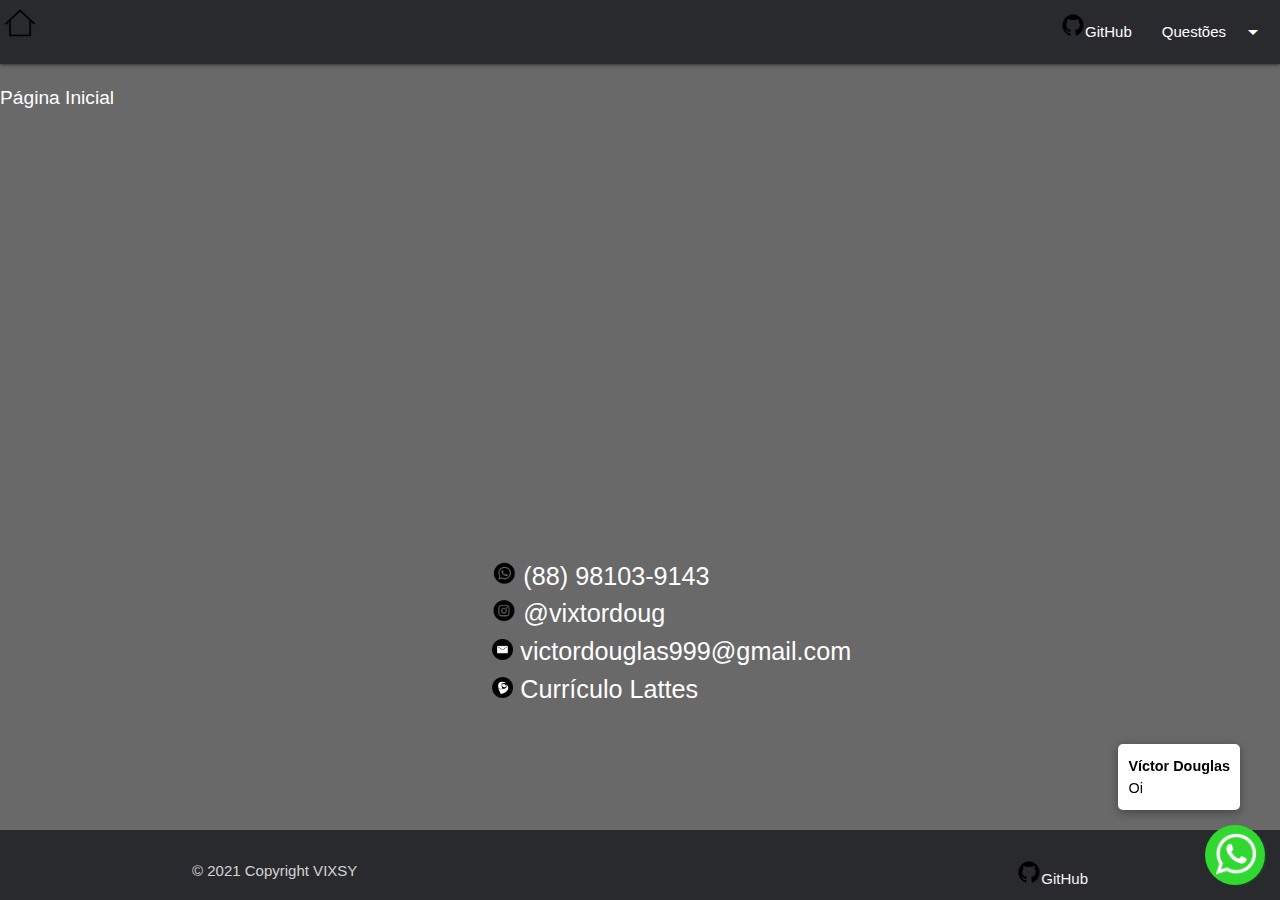
<file: index.html>
<!DOCTYPE html>
<html lang="en">

<head>

    <script>
        document.addEventListener('DOMContentLoaded', function () {
            var elems = document.querySelectorAll('.dropdown-trigger');
            var instances = M.Dropdown.init(elems, {
                coverTrigger: false,
                closeOnClick: true
            });
        });
    </script>
    <!--Import Google Icon Font-->
    <link href="https://fonts.googleapis.com/icon?family=Material+Icons" rel="stylesheet">
    <!--Import materialize.css-->
    <link type="text/css" rel="stylesheet" href="css/materialize.min.css" media="screen,projection" />

    <!--Let browser know website is optimized for mobile-->
    <meta name="viewport" content="width=device-width, initial-scale=1.0" />
    <meta charset="UTF-8">
    <meta http-equiv="X-UA-Compatible" content="IE=edge">
    <meta name="viewport" content="width=device-width, initial-scale=1.0">
    <title>vixtordoug</title>

    <ul id="dropdown1" class="dropdown-content">
        <li><a href="mediaAluno.html">Calcular Média</a></li>
        <li><a href="carnePagamento.html">Gerar Carnê</a></li>
        <li><a href="imc.html">IMC</a></li>
    </ul>
    <nav>
        <div class="nav-wrapper">
            <a href="index.html" class="brand-logo"><img src="img/iconfinder_home_6777318.png" width="40" height="40"
                    alt=""></a>
            <ul class="right hide-on-med-and-down">
                <li>
                    <a href="https://github.com/vixtordoug/WEBSITE.git"><img
                            src="img/iconfinder_icon-social-github_211904.png" width="24" height="24">GitHub</a>
                </li>
                <!-- Dropdown Trigger -->
                <li><a class="dropdown-trigger" href="#!" data-target="dropdown1">Questões<i
                            class="material-icons right">arrow_drop_down</i></a></li>
            </ul>
        </div>
    </nav>



    <!-- Dropdown Structure -->
</head>

<body>
    <h4>Página Inicial</h4>
    <main>

    </main>
    <!--JavaScript at end of body for optimized loading-->
    <script type="text/javascript" src="js/materialize.min.js"></script>


    <div class="row">
        <div class="col s12 offset-s1"><span class="flow-text">
                <ul style="align-content: center; text-align: left;">
                    <!-- Telefone e imagem clicável do WhatsApp -->
                    <br />


                    <li class="label">
                        <a style="color: white; text-decoration: none"
                            href="https://api.whatsapp.com/send?phone=5588981039143&text=oi">
                            <img src="img/iconfinder_23-whatsapp_843773.png" width="24" height="24"> (88) 98103-9143
                        </a>

                    </li>

                    <!-- Perfil instagram, com ícone clicável -->
                    <li class="label">
                        <!-- Link de perfil -->
                        <a style="color: white; text-decoration: none"
                            href="https://instagram.com/vixtordoug?igshid=1i6o2oa3otys">
                            <img src="img/iconfinder_38-instagram_1161954.png" width="24" height="24"> @vixtordoug
                        </a>
                    </li>

                    <!-- E-mail de contato -->
                    <li class="label">
                        <a style="color: white; text-decoration: none" href="mailto:victordouglas999@gmail.com"
                            target="_blank" id="tr">
                            <img src="img/iconfinder_Email_4550857.png" width="21" height="21">
                            victordouglas999@gmail.com</a>



                    </li>

                    <!-- Currículo Lattes -->
                    <li class="label">
                        <a style="color: white; text-decoration: none" href=" http://lattes.cnpq.br/3191630257244746">
                            <img src="img/Lattes-1.png" width="21" height="21"> Currículo Lattes
                        </a>
                    </li>
                </ul>
                <br />
                <br />
            </span></div>
    </div>

    <!-- API do WhatsApp, com balão flutuante -->
    <div id="whatswidget-pre-wrapper" class="">
        <div id="whatswidget-widget-wrapper" class="whatswidget-widget-wrapper" style="all:revert;">
            <div id="whatswidget-conversation" class="whatswidget-conversation"
                style="color: revert; font: revert; font-feature-settings: revert; font-kerning: revert; font-optical-sizing: revert; font-variation-settings: revert; forced-color-adjust: revert; text-orientation: revert; text-rendering: revert; -webkit-font-smoothing: revert; -webkit-locale: revert; -webkit-text-orientation: revert; -webkit-writing-mode: revert; writing-mode: revert; zoom: revert; place-content: revert; place-items: revert; place-self: revert; alignment-baseline: revert; animation: revert; appearance: revert; aspect-ratio: revert; backdrop-filter: revert; backface-visibility: revert; background: revert; background-blend-mode: revert; baseline-shift: revert; block-size: revert; border-block: revert; border: revert; border-radius: revert; border-collapse: revert; border-end-end-radius: revert; border-end-start-radius: revert; border-inline: revert; border-start-end-radius: revert; border-start-start-radius: revert; inset: revert; box-shadow: revert; box-sizing: revert; break-after: revert; break-before: revert; break-inside: revert; buffered-rendering: revert; caption-side: revert; caret-color: revert; clear: revert; clip: revert; clip-path: revert; clip-rule: revert; color-interpolation: revert; color-interpolation-filters: revert; color-rendering: revert; color-scheme: revert; columns: revert; column-fill: revert; gap: revert; column-rule: revert; column-span: revert; contain: revert; contain-intrinsic-size: revert; content: revert; content-visibility: revert; counter-increment: revert; counter-reset: revert; counter-set: revert; cursor: revert; cx: revert; cy: revert; d: revert; display: none; dominant-baseline: revert; empty-cells: revert; fill: revert; fill-opacity: revert; fill-rule: revert; filter: revert; flex: revert; flex-flow: revert; float: revert; flood-color: revert; flood-opacity: revert; grid: revert; grid-area: revert; height: revert; hyphens: revert; image-orientation: revert; image-rendering: revert; inline-size: revert; inset-block: revert; inset-inline: revert; isolation: revert; letter-spacing: revert; lighting-color: revert; line-break: revert; list-style: revert; margin-block: revert; margin: revert; margin-inline: revert; marker: revert; mask: revert; mask-type: revert; max-block-size: revert; max-height: revert; max-inline-size: revert; max-width: revert; min-block-size: revert; min-height: revert; min-inline-size: revert; min-width: revert; mix-blend-mode: revert; object-fit: revert; object-position: revert; offset: revert; opacity: 0; order: revert; origin-trial-test-property: revert; orphans: revert; outline: revert; outline-offset: revert; overflow-anchor: revert; overflow-wrap: revert; overflow: revert; overscroll-behavior-block: revert; overscroll-behavior-inline: revert; overscroll-behavior: revert; padding-block: revert; padding: revert; padding-inline: revert; page: revert; page-orientation: revert; paint-order: revert; perspective: revert; perspective-origin: revert; pointer-events: revert; position: revert; quotes: revert; r: revert; resize: revert; ruby-position: revert; rx: revert; ry: revert; scroll-behavior: revert; scroll-margin-block: revert; scroll-margin: revert; scroll-margin-inline: revert; scroll-padding-block: revert; scroll-padding: revert; scroll-padding-inline: revert; scroll-snap-align: revert; scroll-snap-stop: revert; scroll-snap-type: revert; shape-image-threshold: revert; shape-margin: revert; shape-outside: revert; shape-rendering: revert; size: revert; speak: revert; stop-color: revert; stop-opacity: revert; stroke: revert; stroke-dasharray: revert; stroke-dashoffset: revert; stroke-linecap: revert; stroke-linejoin: revert; stroke-miterlimit: revert; stroke-opacity: revert; stroke-width: revert; tab-size: revert; table-layout: revert; text-align: revert; text-align-last: revert; text-anchor: revert; text-combine-upright: revert; text-decoration: revert; text-decoration-skip-ink: revert; text-indent: revert; text-overflow: revert; text-shadow: revert; text-size-adjust: revert; text-transform: revert; text-underline-offset: revert; text-underline-position: revert; touch-action: revert; transform: revert; transform-box: revert; transform-origin: revert; transform-style: revert; transition: revert; user-select: revert; vector-effect: revert; vertical-align: revert; visibility: revert; -webkit-app-region: revert; border-spacing: revert; -webkit-border-image: revert; -webkit-box-align: revert; -webkit-box-decoration-break: revert; -webkit-box-direction: revert; -webkit-box-flex: revert; -webkit-box-ordinal-group: revert; -webkit-box-orient: revert; -webkit-box-pack: revert; -webkit-box-reflect: revert; -webkit-highlight: revert; -webkit-hyphenate-character: revert; -webkit-line-break: revert; -webkit-line-clamp: revert; -webkit-mask-box-image: revert; -webkit-mask: revert; -webkit-mask-composite: revert; -webkit-perspective-origin-x: revert; -webkit-perspective-origin-y: revert; -webkit-print-color-adjust: revert; -webkit-rtl-ordering: revert; -webkit-ruby-position: revert; -webkit-tap-highlight-color: revert; -webkit-text-combine: revert; -webkit-text-decorations-in-effect: revert; -webkit-text-emphasis: revert; -webkit-text-emphasis-position: revert; -webkit-text-fill-color: revert; -webkit-text-security: revert; -webkit-text-stroke: revert; -webkit-transform-origin-x: revert; -webkit-transform-origin-y: revert; -webkit-transform-origin-z: revert; -webkit-user-drag: revert; -webkit-user-modify: revert; white-space: revert; widows: revert; width: revert; will-change: revert; word-break: revert; word-spacing: revert; x: revert; y: revert; z-index: revert;">
                <div class="whatswidget-conversation-header" style="all:revert;">
                    <div id="whatswidget-conversation-title" class="whatswidget-conversation-title" style="all:revert;">
                        Víctor Douglas</div>
                </div>
                <div id="whatswidget-conversation-message" class="whatswidget-conversation-message "
                    style="all:revert;">Oi
                </div>
                <div class="whatswidget-conversation-cta" style="all:revert;"> <a style="all:revert;"
                        id="whatswidget-phone-desktop" target="_blank"
                        href="https://web.whatsapp.com/send?phone=5588981039143"
                        class="whatswidget-cta whatswidget-cta-desktop">Enviar Mensagem</a> <a
                        id="whatswidget-phone-mobile" target="_blank" href="https://wa.me/5588981039143"
                        class="whatswidget-cta whatswidget-cta-mobile" style="all:revert;">Enviar Mensagem</a></div>
                <a target="_blank" class="whatswidget-link" href="https://www.adamante.com.br/code/whatsapp-site/"
                    title="Feito no WhatsWidget" style="all:revert;"><img
                        src=" [data-uri]"
                        style="all:revert;"></a>
            </div>
            <div id="whatswidget-conversation-message-outer" class="whatswidget-conversation-message-outer"
                style="all:revert;"> <span id="whatswidget-text-header-outer" class="whatswidget-text-header-outer"
                    style="all:revert;">Víctor Douglas</span><br>
                <div id="whatswidget-text-message-outer" class="whatswidget-text-message-outer" style="all:revert;">
                    Oi
                </div>
            </div>
            <div class="whatswidget-button-wrapper" style="all:revert;">
                <div class="whatswidget-button" id="whatswidget-button" style="all:revert;">
                    <div style="margin:0 auto;width:38.5px;all:revert;"> <img class="whatswidget-icon"
                            style="all:revert;"
                            src=" [data-uri]">
                    </div>
                </div>
            </div>
            <script id="whatswidget-script" type="text/javascript">
                document.getElementById("whatswidget-conversation").style.display = "none";
                document.getElementById("whatswidget-conversation").style.opacity = "0";
                var button = document.getElementById("whatswidget-button");
                button.addEventListener("click", openChat);
                var conversationMessageOuter = document.getElementById("whatswidget-conversation-message-outer");
                conversationMessageOuter.addEventListener("click", openChat);
                var chatOpen = !1;

                function openChat() {
                    0 == chatOpen ? (document.getElementById("whatswidget-conversation").style.display = "block", document.getElementById("whatswidget-conversation").style.opacity = 100, chatOpen = !0, document.getElementById("whatswidget-conversation-message-outer").style.display = "none") : (document.getElementById("whatswidget-conversation").style.opacity = 0, document.getElementById("whatswidget-conversation").style.display = "none", chatOpen = !1)
                }
            </script>
        </div>
        <style id="whatswidget-style">
            .whatswidget-widget-wrapper {
                font-family: "Helvetica Neue", "Apple Color Emoji", Helvetica, Arial, sans-serif !important;
                font-size: 16px !important;
                position: fixed !important;
                bottom: 20px !important;
                right: 30px !important;
                z-index: 1001 !important
            }

            .whatswidget-conversation {
                background-color: #e4dcd4 !important;
                background-image: url('data:image/png !important;base64,iVBORw0KGgoAAAANSUhEUgAAAGUAAABlCAYAAABUfC3PAAAACXBIWXMAAA7EAAAOxAGVKw4bAAAAhHpUWHRSYXcgcHJvZmlsZSB0eXBlIGV4aWYAAAiZdY5dDoQwCITfOcUeYQqUluOYrCbewOM7tW6MD/slwPAbZD32TT6DAojX1iMjQDw9daHomBhQFGVE+skdrVApxXfmYjpFZG/wZ9DxpiJ6bM1pXDHV1YJmV5M3BOOFfA5E/X3zp34jJ5txK0wLhZMZAAABd2lUWHRYTUw6Y29tLmFkb2JlLnhtcAABAFVURi04AFhNTDpjb20uYWRvYmUueG1wAEiJ7ZaxTsMwFEX3foVl5thJKEOsuB1aUBkKCJBaxjR5Taw2TpQYYvprDHwSv4DdVi2qyojEYE+27/U99vPy4qGuk3QFCi0gF5Ljr49PjETG8exq6k/rERRismngaXP3nG5WaZTh4aAXa6bLugSVIF2uZcs0x0lWLYCZud2mGG0tasXxfPqARlUDqE/6xPeutXgL8aCH4iZbssfxzT7CrDgulKoZpV3Xke6SVE1OgyiKqB/SMPSMw2vfpUq0J9sLG7HLGEObNqJWopLIrpNF9ao4xkZH+3DQ4pguW7K9LEmrklqFBsSnP+1KLH+xW+Vot4fZg9Cwno9FCbI1V+A48IMT9eWMapPYbZnkMBOZKs4JExB5oU6U+0aAqYHahWFqK0n3pTQ/Qw9fM9g+6K+HgziIgziIgziIg/wrSC8+NHcgTUfXmdbtG8Nkm7OA2X6LAAATK0lEQVR4nO1d25bjOI4MgKSy5/+/bR/3cf+hLJLAPoCgaFu2JaeU6dptnFNTPVlpWSJIXAIBiP7nv/9L8a98lPBv38C/ci/xt2/g/5qICGoVqAoUAAEAEQIzmBlE9PIaEQBUFaUUiAhU7VIhMEIIYP73MG0VEUHOpa+lCxEhhICUIkIILxUTRQSlVtRSoAoQAQqFFoGoIsX4r2I2iIjgcrlARMGB8fU1gYigqqhVUGpBzhmqipTS02vFWivmeQYTI8YA5gBVQc4ZJWcQgJgSeMOx+/8qtvAVtQpCDJhSujJVzAIiIJeCXApCiGB+vJ6xioCIME0JIYT2Y7tg6RcJQP+33xMzrcvfIAIBm+z0mSIi8HWMMQ7raMLMSCmZ4sT8DfB4PSNUV51QjBEiipzLsgi/JKoKVYWIQETb/SiICMy8yU6fen/tf0IIDy2K36vq8jyP7rlFXw8e6Beec1l8U4CIQFTa7RCIlpNRRaClYEoJMcbfU8xycF8IbVrTqABqLUh6HR3XWiG12oOe/LBdCarQHgGi7yo3UUQMZuqLTyIopaDUCmJGbGajnyy7QA9N3RocrTxfIhnu/VbsngR4ckJcYuCAWgrmeUZskZaIopQMEUVK8VQnX6ugVgsjq0hfPOaAEPlpfC/NjpdSUUtFYIYCkGa7pdoiKRTUwnx/xiMVw+0ecylgEYSmGP8Oj8BEbHvQi++PIYTuP0qpIJa+y7g9xFlmQUQwzxdUEcQQkG6iltu/b2Wx0xk5C6pUO2kAePA3AEFUuuJTjC/D0j3ieUhgRikFKnK1brVaNEtESCm+tGAxBAbxF2opzWQJiAkpphYin5OjdN+hauF4SggPdpD/rjaPquq70xY+xtSTNWrOlm9OmCqDMEaUz8PSvWILnlriqMil9MVXBYgJMUSE8HqTR8B2Fd2EcmfY3luRZl8Dh+4PgMUnjH+ulaJgDogxIISAaUrdnrsy/DrtYcBAM812osz0HWfGPBwmIpS2ud2bERNS2JbNAwP29RNKuBVueYZicY6OHdXaTm5THFOzxe0TpRYA2h803ChVVFFLBYAOGdnvcVNyvQoajpIOTd1ax/asW+RHAclx15sjrhBRxGYhO3ZUS0MYYo+4/KEMp1OgnQyHhkYppZpth0VzVQImLAtGbN/vDvlo+a6iY875UKfncm9+WkjY/81sre/irqxqpiWmiBBGn2C7X8TOFXNb4JXnr9UUm2JEBZliqnTTxi1i0w/FyONZCjEsqF4ngApwsDDXAowl5HVFgVo+wWSfVYuoPCiw0HbxJ6vfD/TfQwMFPcPzfEc0fwupGD/73ZNxex+H7xUvAzg845A1tR0KXPuv8e8QGCIW75dc7BT00DZ2HzD+WZMYAkQEfy4XQLXjUQtA6KdPnsIdj8RyjtpN5xJ6718rQ5dnix7btU5RSs4ZCsPPQlxC1Fdi4W28UpT/2ZPwhWA+pFbp/3/8fg8cXmFQa8/mfk9UwEQtpLdTHeM+DM6ulaGwnJDazw5VyujEU0qYprR7F4Zwb5ZG3zTKo9PivuORZTYlB6jaImzNxXzD1ZbLETOoVguBRa984BaptSKXgilNSMlUcbnMxyulVjGfcQCUMTr/6rhS04v5ptB9095v4sCQDn1sv59S6lXNRGPCPF8scHjDR1G7Fy+IHW6+HGf6LrbkgUJukIUleeiL76cml4yczWfEHRVSajXzWmpHoHfcXQ8W7G/0YGKvTohtQ+WcIc3UllJOyFP6jb2nlK6QXCBiKLVHbI5Ya0OT/QRZToLNpeuOmWFBpbdsom72xMq7QbmfZmLaDaYHZqQYkRvEZQo+I3kkQGUJQffKGLmlVidZXegGpFYR5HlGyQUqimlKmxUDGNSzRykxRtvZ8wwJEbUaavAOl8ErkhaiG0KejjZfFtUwsr5nX23Xm0n5mr5eRjNuhmiamgMuqHVbzcTvte/0jZ9JyaJDD4ktMHm/+mmKDlBloBXxDlUKM4ODQmfd5UCBJb/x3OZWIZ6IjmVg910hhJ7t51L6jt5yv9LAya15hi+iCENVdofrj655VYp/[base64]/Jln8WR4lpsqZm6FpNrwq8Em9xrNaxlt+TtK6cU3YCB3fL9Gc55SquwyC21pVv/ltjykjvuvie4LxokAJu6BwtYSsWf3peSOXluIe0/G2yurShm5V3bjtDnku0rM6r7d5zmDi9fhnUbrztihF6xEPk8V9ux+RaD8nLk4SikFl3nupWyFJb3IltnH+L5iHiol59wKSkZs2BP2mRkiCLZFNeORv03mmBlhYGsaRmTQy+1GWcwdbaZFEZkfu90Qz8RNM4Be1xGxzSCiqFIRNyp3TVYdvcPTzhapYgWrrTdtu4/6rt7yOc873Cz4Z5gZU0pWW4c2rMqSuBGF9u4BwMzR3g2EHdiVVAvNY0O0uRXtrOwA6DejuYc+ZYHL33OCxAxuJnDrKUsxImdrGXAY3E2nK6xd3QDKm+SyNDI6h31BpZ0+YKs3IrLfVNGrT4hqD1i+I6tKuc2IA+/nfzERZMdJscWPPVGc53zlNB9FNYYWL70fcYo9JN8qZi6xmZ7bGZE1I88zKoeOSDDTOY6e2ZpeHGy7JbZtEV/EWuvmaIiZzH9ooxCZVRmoQHZCXMkejHSFhIi4E4NyHlgYytWv79MSXGkkD4eUFIoQToq+Op7DDCjuTMXWGydiiJRd0VBsDMe5Ib+llMYsdJIdNWhEG2ulgsn8zgjPbBH3Q1KlF622SggBX19fKNWIHSDCV5gO4Sk/9Ck9kXvz+u7szTnv80nMjGmawMESRFGBFK88GhRjXQXUggDrQNtTa3f6qqoipvdI38yMRNRP7jsV0DU5lfnkkY02mtGenegPLC0R9VYCL5laKLtQlNZkjf7q/DEvbgUO3+rrPCKDv5XT6WgeNYnqbqDNI68tNnoMJrRFQeqNRypX/+2csKkFEp/WaHv6SeHG3VWRU/omR/ShE/+GiI/YilnEjBQWpr7f39G7/Ag5XSnWs/FeJXKUkfp6a4K64zMkHiF4FY+aUq75Y58sqvpT5qtsBiddeW6C4H6gK8R5xctpMH7wcgrOaqM7W6SVw8939L0O7rXwdVL2NRncsCUdzJJTOv1PbAnt7c7/2xTh4vDSPB9MxlsTIiDEgFoq/lwuHS8CMDSfujNui0+t9aEt/lKnuK9Z/KYSPLQ+YnxKzhm5FMQYfkIphBStz8+agYwA4Zn5YqZwZfe50UK38pDfkR4MvKHYI8enjF0KMfyAUoCFYF0777a1RQz9Itwy+Z/a+R6ledi9R3wRjxyf4ozLWg8meD//Ulo91r9hhqwreUYp1YbbTNMuxYxjP44Yn7Jcx9pAfrSX6RMiIkehnbL0DrzicM+R41PGiPFDG8xeyzudVEtDU4aKVVQXoHPHdy/fvP4L38ALY4x/r1IsxG7U0fjaH6kqSq1Gi+0Th7ZBOLfCRCg4b3zKX6wUZ+YLKBucY+H2/[base64]/012Vylf3sOc6W4iOq+ZrzHb34Exj24JjQgabhEbwK6szFr8rfj0FUEsFEyFMAYGuH895v2/HrAfIFqLjnVL8Q5d57vWQEKwf/lnHr8Jmosx5Rh3IDD5fJefcbua9hO2VhBDwRYQLZsu2c8Y0TVe/00eAQFo/5c/PnnSiY0oRCuqY17j575TipkdbxiqqkDyjlIUFeHvcnObjxayUkrFSBjzL297OFCJCDAE5l17Xv/1Op5jO84xpmjZ1fB0tr4iOd45+UYhNqvPopndTqSKp9pCvwxatgSfFtMo8N9R3/5SHvcJsTJeRu9g5xrBBOzGaKc3FwuSfnNa6heh4t00sfCTEFDqPammjzp0nBaAjv/NlBgiYUnriyKmPy3iHRLFVrPkIg2PX3tpNWJDpmGKHW76+vt+3uFW2EB3vzZdazB/4OsxzhJfbMBv3Od4xM02T1U0ePJihDk0VJzZNuX32KXhzzpDWNkFE0Fyag/X5LNa+103uyTX8LUTHVUc/subHi40Fq8s8tz5Ea3fbVNTZ2mL1pkiDU6wVG9aUqrL0Q4IgLH34Zy9TazUWZ0o/MkL+FdHx3ssN5JA18UlDc26Zc+BDc493xfojWw8km0+ppSJN6Y6SuuRRBUpGGPTZxp8wQv6t0MPqCYbOprh3UtH70yieiS+0BR8VBMY0pVUUwW14jHGYi2wn7BNkt1KW5ktFCnFfG5kuielaE1K3t+/WzIfClc8efmRSe04QQ29f+BRe2L1Smt1/FLr6NFSLGvaFkgrt8+mNQnSjlMZm3DtWY6El1X4C9uBsa1Sl35Q7pRAaU/7BaAznb1kSuf1BeudTq/6N0A3B/KxW7TnSP/987VMM0IZOR6tlfNAi75V7pTAB8qQjuo3NmDgtIe4G6bUOYpthf1WMsuOpqhYxiTz8/jUhspaIOMyZ/GR5RW26U0pgRtXaEdbbi0nPjNeZjg9vpBHWUkp9J6/dVBWB5v3BgJmgXR/5FdlCbbp6DGr8KzwYjeEDa/bOiF9uBC9fFtaBuQ/f7e+IU5v+/Ln0PG9N7vZWaCdgrYG0sxl3LlhpmFncEj57gLHrGz5fRmpTldoZoWtypxRrHzAIoLMZm+yd5qCKzoqk1vv+ygGb4hVHvhzgSBmJ6Hs+s4fatKqUwDZBuw7vK/Rb2GPpVWVAYl8PVO5vdmgwzyeKESVspOKW6UfvUJsetmwvdYnacSP0dzJsuPlG7a+lIA1zd5/efBvQeXRl8kj5CWrTQ6WEEHvNgdoojj6O/EUDkKrasM1+A69N0agU/oXC01b5CWrTwz56Nze1VpSceynYmoDW2+X85mzkko10jfF1Zt1HlUubH/nLrwh8Jj9BbXr4r0RtsihTf6eUAn1y3W10NhbC5mxFr9QG3bykkzYn6Pb2t7LxrU7cqU0xxY6ATG2M/IhyxNh+r5WgdeM8/KfDDRYGeUbOdgx9IEwptdcpxqqkansTRCOlvVLIPM+dof5bNXPAp7kakjAClGtyNrXp6Qr4aQEBZVh08/QVpdjggVKWofw2ASI+PSF+qkqtKE3ZaXqtxLXrOGj6rrmz10QZdO+lwFIVUaQ/xyM5i9r0clv6vC0CIZfcXwDGiA1+lx4aRjT4hKl39o7ii+hvnfYy7SuY/VZUtTeqemvbO0N9AHsnpJvm0HZxlTZFHEAI09PPn0Ft2mQrun8hYFbY1J/A/dj6q/RqrfhzMXT5tqFmrKP41B9/u8JemN59kDTmpYi9J3La2ZEFtCl3VfCf//wzNMgG/PlzsRetPddJX58jqU2bDbjTiYxUwcu4vhA7QlvqQnZ2XGfJbKgPuYkprCpui3jsT0RI0zQMT5A2b2v79TpCQUvPIYA+37iz6Ddc70hq02aluMmw92qFvgALedocZG0EPq+duBChdfsuRax3RUXAYRl0owBKXt4FuVXHnZYLtAKZ3agDr0TbpxIdSW3aFeqISI/FFzhk8QPvNuHsFaM26QIBtfI00/5OAaf7lBYBElF7PyTtenPQkdSmzUrxNmvwEkMQ/XwZ1UP1ec4o5dLeGFTBIfSR63skhICvaTL0tr2s03hsafMGO5ratEkpyxACvRrcfEQvxl7xHCElbaaBwJE3wzmPrgcspQkDZcMmUPQMatPuTI2w2OHfEm9Aiuovd/7e5rjl9+6RM6hN+5XSaZa/i039xildkzOoTXHvGEEMi3E2g/7T5SxqE/[base64]/i0+xTqdDSK6/LlAxd5zzB90/6qK6DyvLTvEWuwKSmkz4tvrvz9hd20VbyF3vxFC+Cjin5UBWn/8M3GsRtHajBuUICrg8LvMk2WCg/Zi17PE8tPaHkZx6xOf9Sr25KhaxayPsQVdzQX+LXF4fJ5zhzpSirvfDvEJcplnKyeHgP8FbJ3FbCth4+oAAAAASUVORK5CYII=') !important;
                background-repeat: repeat !important;
                box-shadow: rgba(0, 0, 0, 0.16) 0px 5px 40px !important;
                width: 250px !important;
                height: 300px !important;
                border-radius: 10px !important;
                transition-duration: 0.5s !important;
                margin-bottom: 80px !important
            }

            .whatswidget-conversation-header {
                background-color: white !important;
                padding: 10px !important;
                padding-left: 25px !important;
                box-shadow: 0px 1px #00000029 !important;
                font-weight: 600 !important;
                border-top-left-radius: 10px !important;
                border-top-right-radius: 10px !important
            }

            .whatswidget-conversation-message {
                line-height: 1.2em !important;
                background-color: white !important;
                padding: 10px !important;
                margin: 10px !important;
                margin-left: 15px !important;
                border-radius: 5px !important
            }

            .whatswidget-conversation-message-outer {
                background-color: #FFF !important;
                padding: 10px !important;
                margin: 10px !important;
                margin-left: 0px !important;
                border-radius: 5px !important;
                box-shadow: rgba(0, 0, 0, 0.342) 0px 2.5px 10px !important;
                cursor: pointer !important;
                animation: nudge 2s linear infinite !important;
                margin-bottom: 70px !important
            }

            .whatswidget-text-header-outer {
                font-weight: bold !important;
                font-size: 90% !important
            }

            .whatswidget-text-message-outer {
                font-size: 90% !important
            }

            .whatswidget-conversation-cta {
                border-radius: 25px !important;
                width: 175px !important;
                font-size: 110% !important;
                padding: 10px !important;
                margin: 0 auto !important;
                text-align: center !important;
                background-color: #23b123 !important;
                color: white !important;
                font-weight: bold !important;
                box-shadow: rgba(0, 0, 0, 0.16) 0px 2.5px 10px !important;
                transition: 1s !important;
                position: absolute !important;
                top: 62% !important;
                left: 10% !important
            }

            .whatswidget-conversation-cta:hover {
                transform: scale(1.1) !important;
                filter: brightness(1.3) !important
            }

            .whatswidget-cta {
                text-decoration: none !important;
                color: white !important
            }

            .whatswidget-cta-desktop {
                display: none !important
            }

            .whatswidget-cta-mobile {
                display: inherit !important
            }

            @media (min-width: 48em) {
                .whatswidget-cta-desktop {
                    display: inherit !important
                }

                .whatswidget-cta-mobile {
                    display: none !important
                }
            }

            .whatswidget-button-wrapper {
                position: fixed !important;
                bottom: 15px !important;
                right: 15px !important
            }

            .whatswidget-button {
                position: relative !important;
                right: 0px !important;
                background-color: #31d831 !important;
                border-radius: 100% !important;
                width: 60px !important;
                height: 60px !important;
                box-shadow: 2px 1px #0d630d63 !important;
                transition: 1s !important
            }

            .whatswidget-icon {
                width: 42px !important;
                height: 42px !important;
                position: absolute !important;
                bottom: 10px !important;
                left: 10px !important;
            }

            .whatswidget-button:hover {
                filter: brightness(115%) !important;
                transform: rotate(15deg) scale(1.15) !important;
                cursor: pointer !important
            }

            @keyframes nudge {

                20%,
                100% {
                    transform: translate(0, 0)
                }

                0% {
                    transform: translate(0, 5px);
                    transform: rotate(2deg)
                }

                10% {
                    transform: translate(0, -5px);
                    transform: rotate(-2deg)
                }
            }

            .whatswidget-link {
                position: absolute !important;
                bottom: 90px !important;
                right: 5px !important;
                opacity: 0.5 !important
            }
        </style>
    </div>


</body>
<!-- Rodapé -->

<footer class="page-footer">

    <div class="footer-copyright">
        <div class="container">
            © 2021 Copyright VIXSY
            <a class="grey-text text-lighten-4 right" href="https://github.com/vixtordoug/WEBSITE.git"><img
                    src="img/iconfinder_icon-social-github_211904.png" width="24" height="24">GitHub</a>
        </div>
    </div>
</footer>

</html>
</file>
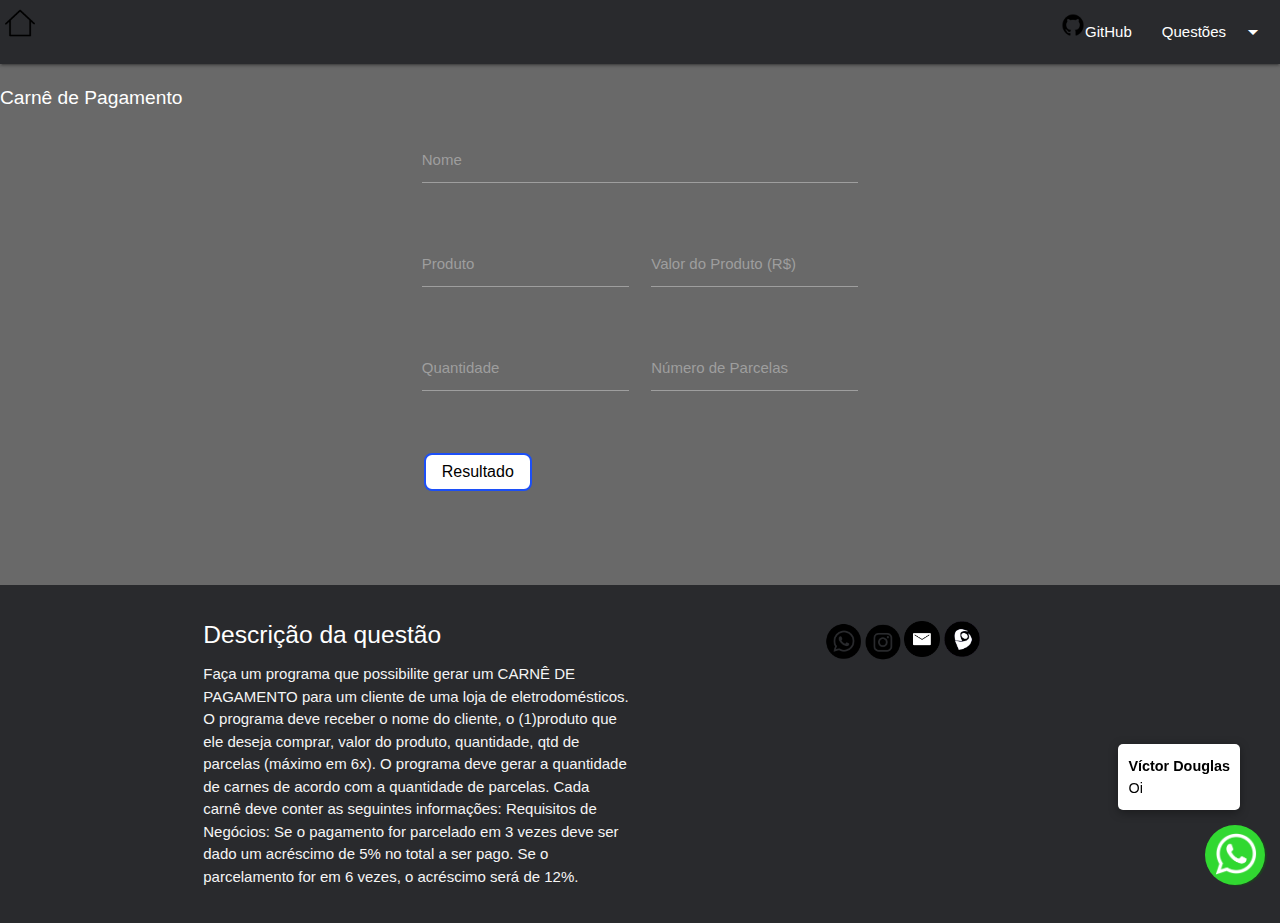
<file: carnePagamento.html>
<!DOCTYPE html>
<html lang="en">

<head>
    <!-- Importe do arquivo carnePagamento.js -->
    <script type="text/javascript" src="js/carnePagamento.js"></script>
    <!-- Script para chamar o dropdown -->
    <script>
        document.addEventListener('DOMContentLoaded', function () {
            var elems = document.querySelectorAll('.dropdown-trigger');
            var instances = M.Dropdown.init(elems, {
                coverTrigger: false,
                closeOnClick: true
            });
        });
    </script>

    <!--Import Google Icon Font-->
    <link href="https://fonts.googleapis.com/icon?family=Material+Icons" rel="stylesheet">
    <!--Import materialize.css-->
    <link type="text/css" rel="stylesheet" href="css/materialize.min.css" media="screen,projection" />

    <!--Let browser know website is optimized for mobile-->
    <meta name="viewport" content="width=device-width, initial-scale=1.0" />
    <meta charset="UTF-8">
    <meta http-equiv="X-UA-Compatible" content="IE=edge">
    <meta name="viewport" content="width=device-width, initial-scale=1.0">
    <title>vixtordoug</title>

    <!-- Dropdown Structure -->
    <!-- Dropdown Questões -->
    <ul id="dropdown1" class="dropdown-content">
        <li><a href="mediaAluno.html">Calcular Média</a></li>
        <li><a href="carnePagamento.html">Gerar Carnê</a></li>
        <li><a href="imc.html">IMC</a></li>
    </ul>
    <nav>
        <div class="nav-wrapper">
            <a href="index.html" class="brand-logo"><img src="img/iconfinder_home_6777318.png" width="40" height="40"
                    alt=""></a>
            <ul class="right hide-on-med-and-down">
                <li>
                    <a href="https://github.com/vixtordoug/WEBSITE.git"><img
                            src="img/iconfinder_icon-social-github_211904.png" width="24" height="24">GitHub</a>
                </li>
                <!-- Dropdown Trigger -->
                <li><a class="dropdown-trigger" href="#!" data-target="dropdown1">Questões<i
                            class="material-icons right">arrow_drop_down</i></a></li>
            </ul>
        </div>
    </nav>




</head>

<body>
    <h4>Carnê de Pagamento</h4>

    <!-- Formulário -->
    <div class="row">
        <form id="form_carne" class="col s12">
            <!-- Campo nome -->
            <div class="row">
                <div class="input-field col s12">
                    <input id="nome" type="text" class="validate" required>
                    <label for="nome">Nome</label>
                </div>
            </div>

            <!-- Campo Produto -->
            <div class="row">
                <div class="input-field col s6">
                    <input id="produto" type="text" class="validate" required>
                    <label for="produto">Produto</label>
                </div>

                <!-- Campo Altura -->
                <div class="input-field col s6">
                    <input id="valorProduto" type="text" class="validate" required>
                    <label for="valorProduto">Valor do Produto (R$)</label>
                </div>
            </div>

            <!-- Campo Quantidade -->
            <div class="row">
                <div class="input-field col s6">
                    <input id="quantidade" type="text" class="validate" required>
                    <label for="quantidade">Quantidade</label>
                </div>

                <!-- Campo Quantidade de Parcelas -->
                <div class="input-field col s6">
                    <input id="parcelas" type="number" min="1" max="6" class="validate" required>
                    <label for="parcelas">Número de Parcelas</label>
                </div>
            </div>

            <!-- Botão -->
            <div class="row">
                <div class="input-field col s12">
                    <input class="button button1" type="button" onclick="gerarCarne();" name="name" value="Resultado">
                </div>
            </div>
        </form>
    </div>

    <!-- Resultado -->
    <div class="row">
        <div class="col s12">
            <p id="resultadoCarne" style="color: white;">
            </p>
        </div>
    </div>

    <main>
    </main>

    <!--JavaScript at end of body for optimized loading-->
    <script type="text/javascript" src="js/materialize.min.js"></script>


    <!-- API do WhatsApp, com balão flutuante -->
    <div id="whatswidget-pre-wrapper" class="">
        <div id="whatswidget-widget-wrapper" class="whatswidget-widget-wrapper" style="all:revert;">
            <div id="whatswidget-conversation" class="whatswidget-conversation"
                style="color: revert; font: revert; font-feature-settings: revert; font-kerning: revert; font-optical-sizing: revert; font-variation-settings: revert; forced-color-adjust: revert; text-orientation: revert; text-rendering: revert; -webkit-font-smoothing: revert; -webkit-locale: revert; -webkit-text-orientation: revert; -webkit-writing-mode: revert; writing-mode: revert; zoom: revert; place-content: revert; place-items: revert; place-self: revert; alignment-baseline: revert; animation: revert; appearance: revert; aspect-ratio: revert; backdrop-filter: revert; backface-visibility: revert; background: revert; background-blend-mode: revert; baseline-shift: revert; block-size: revert; border-block: revert; border: revert; border-radius: revert; border-collapse: revert; border-end-end-radius: revert; border-end-start-radius: revert; border-inline: revert; border-start-end-radius: revert; border-start-start-radius: revert; inset: revert; box-shadow: revert; box-sizing: revert; break-after: revert; break-before: revert; break-inside: revert; buffered-rendering: revert; caption-side: revert; caret-color: revert; clear: revert; clip: revert; clip-path: revert; clip-rule: revert; color-interpolation: revert; color-interpolation-filters: revert; color-rendering: revert; color-scheme: revert; columns: revert; column-fill: revert; gap: revert; column-rule: revert; column-span: revert; contain: revert; contain-intrinsic-size: revert; content: revert; content-visibility: revert; counter-increment: revert; counter-reset: revert; counter-set: revert; cursor: revert; cx: revert; cy: revert; d: revert; display: none; dominant-baseline: revert; empty-cells: revert; fill: revert; fill-opacity: revert; fill-rule: revert; filter: revert; flex: revert; flex-flow: revert; float: revert; flood-color: revert; flood-opacity: revert; grid: revert; grid-area: revert; height: revert; hyphens: revert; image-orientation: revert; image-rendering: revert; inline-size: revert; inset-block: revert; inset-inline: revert; isolation: revert; letter-spacing: revert; lighting-color: revert; line-break: revert; list-style: revert; margin-block: revert; margin: revert; margin-inline: revert; marker: revert; mask: revert; mask-type: revert; max-block-size: revert; max-height: revert; max-inline-size: revert; max-width: revert; min-block-size: revert; min-height: revert; min-inline-size: revert; min-width: revert; mix-blend-mode: revert; object-fit: revert; object-position: revert; offset: revert; opacity: 0; order: revert; origin-trial-test-property: revert; orphans: revert; outline: revert; outline-offset: revert; overflow-anchor: revert; overflow-wrap: revert; overflow: revert; overscroll-behavior-block: revert; overscroll-behavior-inline: revert; overscroll-behavior: revert; padding-block: revert; padding: revert; padding-inline: revert; page: revert; page-orientation: revert; paint-order: revert; perspective: revert; perspective-origin: revert; pointer-events: revert; position: revert; quotes: revert; r: revert; resize: revert; ruby-position: revert; rx: revert; ry: revert; scroll-behavior: revert; scroll-margin-block: revert; scroll-margin: revert; scroll-margin-inline: revert; scroll-padding-block: revert; scroll-padding: revert; scroll-padding-inline: revert; scroll-snap-align: revert; scroll-snap-stop: revert; scroll-snap-type: revert; shape-image-threshold: revert; shape-margin: revert; shape-outside: revert; shape-rendering: revert; size: revert; speak: revert; stop-color: revert; stop-opacity: revert; stroke: revert; stroke-dasharray: revert; stroke-dashoffset: revert; stroke-linecap: revert; stroke-linejoin: revert; stroke-miterlimit: revert; stroke-opacity: revert; stroke-width: revert; tab-size: revert; table-layout: revert; text-align: revert; text-align-last: revert; text-anchor: revert; text-combine-upright: revert; text-decoration: revert; text-decoration-skip-ink: revert; text-indent: revert; text-overflow: revert; text-shadow: revert; text-size-adjust: revert; text-transform: revert; text-underline-offset: revert; text-underline-position: revert; touch-action: revert; transform: revert; transform-box: revert; transform-origin: revert; transform-style: revert; transition: revert; user-select: revert; vector-effect: revert; vertical-align: revert; visibility: revert; -webkit-app-region: revert; border-spacing: revert; -webkit-border-image: revert; -webkit-box-align: revert; -webkit-box-decoration-break: revert; -webkit-box-direction: revert; -webkit-box-flex: revert; -webkit-box-ordinal-group: revert; -webkit-box-orient: revert; -webkit-box-pack: revert; -webkit-box-reflect: revert; -webkit-highlight: revert; -webkit-hyphenate-character: revert; -webkit-line-break: revert; -webkit-line-clamp: revert; -webkit-mask-box-image: revert; -webkit-mask: revert; -webkit-mask-composite: revert; -webkit-perspective-origin-x: revert; -webkit-perspective-origin-y: revert; -webkit-print-color-adjust: revert; -webkit-rtl-ordering: revert; -webkit-ruby-position: revert; -webkit-tap-highlight-color: revert; -webkit-text-combine: revert; -webkit-text-decorations-in-effect: revert; -webkit-text-emphasis: revert; -webkit-text-emphasis-position: revert; -webkit-text-fill-color: revert; -webkit-text-security: revert; -webkit-text-stroke: revert; -webkit-transform-origin-x: revert; -webkit-transform-origin-y: revert; -webkit-transform-origin-z: revert; -webkit-user-drag: revert; -webkit-user-modify: revert; white-space: revert; widows: revert; width: revert; will-change: revert; word-break: revert; word-spacing: revert; x: revert; y: revert; z-index: revert;">
                <div class="whatswidget-conversation-header" style="all:revert;">
                    <div id="whatswidget-conversation-title" class="whatswidget-conversation-title" style="all:revert;">
                        Víctor Douglas</div>
                </div>
                <div id="whatswidget-conversation-message" class="whatswidget-conversation-message "
                    style="all:revert;">Oi
                </div>
                <div class="whatswidget-conversation-cta" style="all:revert;"> <a style="all:revert;"
                        id="whatswidget-phone-desktop" target="_blank"
                        href="https://web.whatsapp.com/send?phone=5588981039143"
                        class="whatswidget-cta whatswidget-cta-desktop">Enviar Mensagem</a> <a
                        id="whatswidget-phone-mobile" target="_blank" href="https://wa.me/5588981039143"
                        class="whatswidget-cta whatswidget-cta-mobile" style="all:revert;">Enviar Mensagem</a>
                </div>
                <a target="_blank" class="whatswidget-link" href="https://www.adamante.com.br/code/whatsapp-site/"
                    title="Feito no WhatsWidget" style="all:revert;"><img
                        src=" [data-uri]"
                        style="all:revert;"></a>
            </div>
            <div id="whatswidget-conversation-message-outer" class="whatswidget-conversation-message-outer"
                style="all:revert;"> <span id="whatswidget-text-header-outer" class="whatswidget-text-header-outer"
                    style="all:revert;">Víctor Douglas</span><br>
                <div id="whatswidget-text-message-outer" class="whatswidget-text-message-outer" style="all:revert;">
                    Oi
                </div>
            </div>
            <div class="whatswidget-button-wrapper" style="all:revert;">
                <div class="whatswidget-button" id="whatswidget-button" style="all:revert;">
                    <div style="margin:0 auto;width:38.5px;all:revert;"> <img class="whatswidget-icon"
                            style="all:revert;"
                            src=" [data-uri]">
                    </div>
                </div>
            </div>
            <script id="whatswidget-script" type="text/javascript">
                document.getElementById("whatswidget-conversation").style.display = "none";
                document.getElementById("whatswidget-conversation").style.opacity = "0";
                var button = document.getElementById("whatswidget-button");
                button.addEventListener("click", openChat);
                var conversationMessageOuter = document.getElementById("whatswidget-conversation-message-outer");
                conversationMessageOuter.addEventListener("click", openChat);
                var chatOpen = !1;

                function openChat() {
                    0 == chatOpen ? (document.getElementById("whatswidget-conversation").style.display = "block", document.getElementById("whatswidget-conversation").style.opacity = 100, chatOpen = !0, document.getElementById("whatswidget-conversation-message-outer").style.display = "none") : (document.getElementById("whatswidget-conversation").style.opacity = 0, document.getElementById("whatswidget-conversation").style.display = "none", chatOpen = !1)
                }
            </script>
        </div>
        <style id="whatswidget-style">
            .whatswidget-widget-wrapper {
                font-family: "Helvetica Neue", "Apple Color Emoji", Helvetica, Arial, sans-serif !important;
                font-size: 16px !important;
                position: fixed !important;
                bottom: 20px !important;
                right: 30px !important;
                z-index: 1001 !important
            }

            .whatswidget-conversation {
                background-color: #e4dcd4 !important;
                background-image: url('data:image/png !important;base64,iVBORw0KGgoAAAANSUhEUgAAAGUAAABlCAYAAABUfC3PAAAACXBIWXMAAA7EAAAOxAGVKw4bAAAAhHpUWHRSYXcgcHJvZmlsZSB0eXBlIGV4aWYAAAiZdY5dDoQwCITfOcUeYQqUluOYrCbewOM7tW6MD/slwPAbZD32TT6DAojX1iMjQDw9daHomBhQFGVE+skdrVApxXfmYjpFZG/wZ9DxpiJ6bM1pXDHV1YJmV5M3BOOFfA5E/X3zp34jJ5txK0wLhZMZAAABd2lUWHRYTUw6Y29tLmFkb2JlLnhtcAABAFVURi04AFhNTDpjb20uYWRvYmUueG1wAEiJ7ZaxTsMwFEX3foVl5thJKEOsuB1aUBkKCJBaxjR5Taw2TpQYYvprDHwSv4DdVi2qyojEYE+27/U99vPy4qGuk3QFCi0gF5Ljr49PjETG8exq6k/rERRismngaXP3nG5WaZTh4aAXa6bLugSVIF2uZcs0x0lWLYCZud2mGG0tasXxfPqARlUDqE/6xPeutXgL8aCH4iZbssfxzT7CrDgulKoZpV3Xke6SVE1OgyiKqB/SMPSMw2vfpUq0J9sLG7HLGEObNqJWopLIrpNF9ao4xkZH+3DQ4pguW7K9LEmrklqFBsSnP+1KLH+xW+Vot4fZg9Cwno9FCbI1V+A48IMT9eWMapPYbZnkMBOZKs4JExB5oU6U+0aAqYHahWFqK0n3pTQ/Qw9fM9g+6K+HgziIgziIgziIg/wrSC8+NHcgTUfXmdbtG8Nkm7OA2X6LAAATK0lEQVR4nO1d25bjOI4MgKSy5/+/bR/3cf+hLJLAPoCgaFu2JaeU6dptnFNTPVlpWSJIXAIBiP7nv/9L8a98lPBv38C/ci/xt2/g/5qICGoVqAoUAAEAEQIzmBlE9PIaEQBUFaUUiAhU7VIhMEIIYP73MG0VEUHOpa+lCxEhhICUIkIILxUTRQSlVtRSoAoQAQqFFoGoIsX4r2I2iIjgcrlARMGB8fU1gYigqqhVUGpBzhmqipTS02vFWivmeQYTI8YA5gBVQc4ZJWcQgJgSeMOx+/8qtvAVtQpCDJhSujJVzAIiIJeCXApCiGB+vJ6xioCIME0JIYT2Y7tg6RcJQP+33xMzrcvfIAIBm+z0mSIi8HWMMQ7raMLMSCmZ4sT8DfB4PSNUV51QjBEiipzLsgi/JKoKVYWIQETb/SiICMy8yU6fen/tf0IIDy2K36vq8jyP7rlFXw8e6Beec1l8U4CIQFTa7RCIlpNRRaClYEoJMcbfU8xycF8IbVrTqABqLUh6HR3XWiG12oOe/LBdCarQHgGi7yo3UUQMZuqLTyIopaDUCmJGbGajnyy7QA9N3RocrTxfIhnu/VbsngR4ckJcYuCAWgrmeUZskZaIopQMEUVK8VQnX6ugVgsjq0hfPOaAEPlpfC/NjpdSUUtFYIYCkGa7pdoiKRTUwnx/xiMVw+0ecylgEYSmGP8Oj8BEbHvQi++PIYTuP0qpIJa+y7g9xFlmQUQwzxdUEcQQkG6iltu/b2Wx0xk5C6pUO2kAePA3AEFUuuJTjC/D0j3ieUhgRikFKnK1brVaNEtESCm+tGAxBAbxF2opzWQJiAkpphYin5OjdN+hauF4SggPdpD/rjaPquq70xY+xtSTNWrOlm9OmCqDMEaUz8PSvWILnlriqMil9MVXBYgJMUSE8HqTR8B2Fd2EcmfY3luRZl8Dh+4PgMUnjH+ulaJgDogxIISAaUrdnrsy/DrtYcBAM812osz0HWfGPBwmIpS2ud2bERNS2JbNAwP29RNKuBVueYZicY6OHdXaTm5THFOzxe0TpRYA2h803ChVVFFLBYAOGdnvcVNyvQoajpIOTd1ax/asW+RHAclx15sjrhBRxGYhO3ZUS0MYYo+4/KEMp1OgnQyHhkYppZpth0VzVQImLAtGbN/vDvlo+a6iY875UKfncm9+WkjY/81sre/irqxqpiWmiBBGn2C7X8TOFXNb4JXnr9UUm2JEBZliqnTTxi1i0w/FyONZCjEsqF4ngApwsDDXAowl5HVFgVo+wWSfVYuoPCiw0HbxJ6vfD/TfQwMFPcPzfEc0fwupGD/73ZNxex+H7xUvAzg845A1tR0KXPuv8e8QGCIW75dc7BT00DZ2HzD+WZMYAkQEfy4XQLXjUQtA6KdPnsIdj8RyjtpN5xJ6718rQ5dnix7btU5RSs4ZCsPPQlxC1Fdi4W28UpT/2ZPwhWA+pFbp/3/8fg8cXmFQa8/mfk9UwEQtpLdTHeM+DM6ulaGwnJDazw5VyujEU0qYprR7F4Zwb5ZG3zTKo9PivuORZTYlB6jaImzNxXzD1ZbLETOoVguBRa984BaptSKXgilNSMlUcbnMxyulVjGfcQCUMTr/6rhS04v5ptB9095v4sCQDn1sv59S6lXNRGPCPF8scHjDR1G7Fy+IHW6+HGf6LrbkgUJukIUleeiL76cml4yczWfEHRVSajXzWmpHoHfcXQ8W7G/0YGKvTohtQ+WcIc3UllJOyFP6jb2nlK6QXCBiKLVHbI5Ya0OT/QRZToLNpeuOmWFBpbdsom72xMq7QbmfZmLaDaYHZqQYkRvEZQo+I3kkQGUJQffKGLmlVidZXegGpFYR5HlGyQUqimlKmxUDGNSzRykxRtvZ8wwJEbUaavAOl8ErkhaiG0KejjZfFtUwsr5nX23Xm0n5mr5eRjNuhmiamgMuqHVbzcTvte/0jZ9JyaJDD4ktMHm/+mmKDlBloBXxDlUKM4ODQmfd5UCBJb/x3OZWIZ6IjmVg910hhJ7t51L6jt5yv9LAya15hi+iCENVdofrj655VYp/[base64]/Jln8WR4lpsqZm6FpNrwq8Em9xrNaxlt+TtK6cU3YCB3fL9Gc55SquwyC21pVv/ltjykjvuvie4LxokAJu6BwtYSsWf3peSOXluIe0/G2yurShm5V3bjtDnku0rM6r7d5zmDi9fhnUbrztihF6xEPk8V9ux+RaD8nLk4SikFl3nupWyFJb3IltnH+L5iHiol59wKSkZs2BP2mRkiCLZFNeORv03mmBlhYGsaRmTQy+1GWcwdbaZFEZkfu90Qz8RNM4Be1xGxzSCiqFIRNyp3TVYdvcPTzhapYgWrrTdtu4/6rt7yOc873Cz4Z5gZU0pWW4c2rMqSuBGF9u4BwMzR3g2EHdiVVAvNY0O0uRXtrOwA6DejuYc+ZYHL33OCxAxuJnDrKUsxImdrGXAY3E2nK6xd3QDKm+SyNDI6h31BpZ0+YKs3IrLfVNGrT4hqD1i+I6tKuc2IA+/nfzERZMdJscWPPVGc53zlNB9FNYYWL70fcYo9JN8qZi6xmZ7bGZE1I88zKoeOSDDTOY6e2ZpeHGy7JbZtEV/EWuvmaIiZzH9ooxCZVRmoQHZCXMkejHSFhIi4E4NyHlgYytWv79MSXGkkD4eUFIoQToq+Op7DDCjuTMXWGydiiJRd0VBsDMe5Ib+llMYsdJIdNWhEG2ulgsn8zgjPbBH3Q1KlF622SggBX19fKNWIHSDCV5gO4Sk/9Ck9kXvz+u7szTnv80nMjGmawMESRFGBFK88GhRjXQXUggDrQNtTa3f6qqoipvdI38yMRNRP7jsV0DU5lfnkkY02mtGenegPLC0R9VYCL5laKLtQlNZkjf7q/DEvbgUO3+rrPCKDv5XT6WgeNYnqbqDNI68tNnoMJrRFQeqNRypX/+2csKkFEp/WaHv6SeHG3VWRU/omR/ShE/+GiI/YilnEjBQWpr7f39G7/Ag5XSnWs/FeJXKUkfp6a4K64zMkHiF4FY+aUq75Y58sqvpT5qtsBiddeW6C4H6gK8R5xctpMH7wcgrOaqM7W6SVw8939L0O7rXwdVL2NRncsCUdzJJTOv1PbAnt7c7/2xTh4vDSPB9MxlsTIiDEgFoq/lwuHS8CMDSfujNui0+t9aEt/lKnuK9Z/KYSPLQ+YnxKzhm5FMQYfkIphBStz8+agYwA4Zn5YqZwZfe50UK38pDfkR4MvKHYI8enjF0KMfyAUoCFYF0777a1RQz9Itwy+Z/a+R6ledi9R3wRjxyf4ozLWg8meD//Ulo91r9hhqwreUYp1YbbTNMuxYxjP44Yn7Jcx9pAfrSX6RMiIkehnbL0DrzicM+R41PGiPFDG8xeyzudVEtDU4aKVVQXoHPHdy/fvP4L38ALY4x/r1IsxG7U0fjaH6kqSq1Gi+0Th7ZBOLfCRCg4b3zKX6wUZ+YLKBucY+H2/[base64]/012Vylf3sOc6W4iOq+ZrzHb34Exj24JjQgabhEbwK6szFr8rfj0FUEsFEyFMAYGuH895v2/HrAfIFqLjnVL8Q5d57vWQEKwf/lnHr8Jmosx5Rh3IDD5fJefcbua9hO2VhBDwRYQLZsu2c8Y0TVe/00eAQFo/5c/PnnSiY0oRCuqY17j575TipkdbxiqqkDyjlIUFeHvcnObjxayUkrFSBjzL297OFCJCDAE5l17Xv/1Op5jO84xpmjZ1fB0tr4iOd45+UYhNqvPopndTqSKp9pCvwxatgSfFtMo8N9R3/5SHvcJsTJeRu9g5xrBBOzGaKc3FwuSfnNa6heh4t00sfCTEFDqPammjzp0nBaAjv/NlBgiYUnriyKmPy3iHRLFVrPkIg2PX3tpNWJDpmGKHW76+vt+3uFW2EB3vzZdazB/4OsxzhJfbMBv3Od4xM02T1U0ePJihDk0VJzZNuX32KXhzzpDWNkFE0Fyag/X5LNa+103uyTX8LUTHVUc/subHi40Fq8s8tz5Ea3fbVNTZ2mL1pkiDU6wVG9aUqrL0Q4IgLH34Zy9TazUWZ0o/MkL+FdHx3ssN5JA18UlDc26Zc+BDc493xfojWw8km0+ppSJN6Y6SuuRRBUpGGPTZxp8wQv6t0MPqCYbOprh3UtH70yieiS+0BR8VBMY0pVUUwW14jHGYi2wn7BNkt1KW5ktFCnFfG5kuielaE1K3t+/WzIfClc8efmRSe04QQ29f+BRe2L1Smt1/FLr6NFSLGvaFkgrt8+mNQnSjlMZm3DtWY6El1X4C9uBsa1Sl35Q7pRAaU/7BaAznb1kSuf1BeudTq/6N0A3B/KxW7TnSP/987VMM0IZOR6tlfNAi75V7pTAB8qQjuo3NmDgtIe4G6bUOYpthf1WMsuOpqhYxiTz8/jUhspaIOMyZ/GR5RW26U0pgRtXaEdbbi0nPjNeZjg9vpBHWUkp9J6/dVBWB5v3BgJmgXR/5FdlCbbp6DGr8KzwYjeEDa/bOiF9uBC9fFtaBuQ/f7e+IU5v+/Ln0PG9N7vZWaCdgrYG0sxl3LlhpmFncEj57gLHrGz5fRmpTldoZoWtypxRrHzAIoLMZm+yd5qCKzoqk1vv+ygGb4hVHvhzgSBmJ6Hs+s4fatKqUwDZBuw7vK/Rb2GPpVWVAYl8PVO5vdmgwzyeKESVspOKW6UfvUJsetmwvdYnacSP0dzJsuPlG7a+lIA1zd5/efBvQeXRl8kj5CWrTQ6WEEHvNgdoojj6O/EUDkKrasM1+A69N0agU/oXC01b5CWrTwz56Nze1VpSceynYmoDW2+X85mzkko10jfF1Zt1HlUubH/nLrwh8Jj9BbXr4r0RtsihTf6eUAn1y3W10NhbC5mxFr9QG3bykkzYn6Pb2t7LxrU7cqU0xxY6ATG2M/IhyxNh+r5WgdeM8/KfDDRYGeUbOdgx9IEwptdcpxqqkansTRCOlvVLIPM+dof5bNXPAp7kakjAClGtyNrXp6Qr4aQEBZVh08/QVpdjggVKWofw2ASI+PSF+qkqtKE3ZaXqtxLXrOGj6rrmz10QZdO+lwFIVUaQ/xyM5i9r0clv6vC0CIZfcXwDGiA1+lx4aRjT4hKl39o7ii+hvnfYy7SuY/VZUtTeqemvbO0N9AHsnpJvm0HZxlTZFHEAI09PPn0Ft2mQrun8hYFbY1J/A/dj6q/RqrfhzMXT5tqFmrKP41B9/u8JemN59kDTmpYi9J3La2ZEFtCl3VfCf//wzNMgG/PlzsRetPddJX58jqU2bDbjTiYxUwcu4vhA7QlvqQnZ2XGfJbKgPuYkprCpui3jsT0RI0zQMT5A2b2v79TpCQUvPIYA+37iz6Ddc70hq02aluMmw92qFvgALedocZG0EPq+duBChdfsuRax3RUXAYRl0owBKXt4FuVXHnZYLtAKZ3agDr0TbpxIdSW3aFeqISI/FFzhk8QPvNuHsFaM26QIBtfI00/5OAaf7lBYBElF7PyTtenPQkdSmzUrxNmvwEkMQ/XwZ1UP1ec4o5dLeGFTBIfSR63skhICvaTL0tr2s03hsafMGO5ratEkpyxACvRrcfEQvxl7xHCElbaaBwJE3wzmPrgcspQkDZcMmUPQMatPuTI2w2OHfEm9Aiuovd/7e5rjl9+6RM6hN+5XSaZa/i039xildkzOoTXHvGEEMi3E2g/7T5SxqE/[base64]/i0+xTqdDSK6/LlAxd5zzB90/6qK6DyvLTvEWuwKSmkz4tvrvz9hd20VbyF3vxFC+Cjin5UBWn/8M3GsRtHajBuUICrg8LvMk2WCg/Zi17PE8tPaHkZx6xOf9Sr25KhaxayPsQVdzQX+LXF4fJ5zhzpSirvfDvEJcplnKyeHgP8FbJ3FbCth4+oAAAAASUVORK5CYII=') !important;
                background-repeat: repeat !important;
                box-shadow: rgba(0, 0, 0, 0.16) 0px 5px 40px !important;
                width: 250px !important;
                height: 300px !important;
                border-radius: 10px !important;
                transition-duration: 0.5s !important;
                margin-bottom: 80px !important
            }

            .whatswidget-conversation-header {
                background-color: white !important;
                padding: 10px !important;
                padding-left: 25px !important;
                box-shadow: 0px 1px #00000029 !important;
                font-weight: 600 !important;
                border-top-left-radius: 10px !important;
                border-top-right-radius: 10px !important
            }

            .whatswidget-conversation-message {
                line-height: 1.2em !important;
                background-color: white !important;
                padding: 10px !important;
                margin: 10px !important;
                margin-left: 15px !important;
                border-radius: 5px !important
            }

            .whatswidget-conversation-message-outer {
                background-color: #FFF !important;
                padding: 10px !important;
                margin: 10px !important;
                margin-left: 0px !important;
                border-radius: 5px !important;
                box-shadow: rgba(0, 0, 0, 0.342) 0px 2.5px 10px !important;
                cursor: pointer !important;
                animation: nudge 2s linear infinite !important;
                margin-bottom: 70px !important
            }

            .whatswidget-text-header-outer {
                font-weight: bold !important;
                font-size: 90% !important
            }

            .whatswidget-text-message-outer {
                font-size: 90% !important
            }

            .whatswidget-conversation-cta {
                border-radius: 25px !important;
                width: 175px !important;
                font-size: 110% !important;
                padding: 10px !important;
                margin: 0 auto !important;
                text-align: center !important;
                background-color: #23b123 !important;
                color: white !important;
                font-weight: bold !important;
                box-shadow: rgba(0, 0, 0, 0.16) 0px 2.5px 10px !important;
                transition: 1s !important;
                position: absolute !important;
                top: 62% !important;
                left: 10% !important
            }

            .whatswidget-conversation-cta:hover {
                transform: scale(1.1) !important;
                filter: brightness(1.3) !important
            }

            .whatswidget-cta {
                text-decoration: none !important;
                color: white !important
            }

            .whatswidget-cta-desktop {
                display: none !important
            }

            .whatswidget-cta-mobile {
                display: inherit !important
            }

            @media (min-width: 48em) {
                .whatswidget-cta-desktop {
                    display: inherit !important
                }

                .whatswidget-cta-mobile {
                    display: none !important
                }
            }

            .whatswidget-button-wrapper {
                position: fixed !important;
                bottom: 15px !important;
                right: 15px !important
            }

            .whatswidget-button {
                position: relative !important;
                right: 0px !important;
                background-color: #31d831 !important;
                border-radius: 100% !important;
                width: 60px !important;
                height: 60px !important;
                box-shadow: 2px 1px #0d630d63 !important;
                transition: 1s !important
            }

            .whatswidget-icon {
                width: 42px !important;
                height: 42px !important;
                position: absolute !important;
                bottom: 10px !important;
                left: 10px !important;
            }

            .whatswidget-button:hover {
                filter: brightness(115%) !important;
                transform: rotate(15deg) scale(1.15) !important;
                cursor: pointer !important
            }

            @keyframes nudge {

                20%,
                100% {
                    transform: translate(0, 0)
                }

                0% {
                    transform: translate(0, 5px);
                    transform: rotate(2deg)
                }

                10% {
                    transform: translate(0, -5px);
                    transform: rotate(-2deg)
                }
            }

            .whatswidget-link {
                position: absolute !important;
                bottom: 90px !important;
                right: 5px !important;
                opacity: 0.5 !important
            }
        </style>
    </div>


</body>

<!-- Rodapé -->
<footer class="page-footer">
    <div class="container">
        <div class="row">
            <div class="col l6 s12">
                <h5 class="white-text">Descrição da questão</h5>
                <p class="grey-text text-lighten-4">Faça um programa que possibilite gerar um CARNÊ DE PAGAMENTO para um
                    cliente de uma loja de
                    eletrodomésticos. O programa deve receber o nome do cliente, o (1)produto que ele deseja comprar,
                    valor
                    do produto, quantidade, qtd de parcelas (máximo em 6x). O programa deve gerar a quantidade de carnes
                    de acordo com a quantidade de parcelas. Cada carnê deve conter as seguintes informações:
                    Requisitos de Negócios:
                    Se o pagamento for parcelado em 3 vezes deve ser dado um acréscimo de 5% no total a ser pago. Se o
                    parcelamento for em 6 vezes, o acréscimo será de 12%.</p>
            </div>

            <!-- Links -->
            <div class="col l4 offset-l2 s12">
                <h5 class="white-text"></h5>
                <ul>
                    <div class="col s8 ">
                        <span class="flow-text">

                            <!-- WhatsApp -->
                            <div class="col s3">
                                <a style="color: white; text-decoration: none"
                                    href="https://api.whatsapp.com/send?phone=5588981039143&text=oi">
                                    <img src="img/iconfinder_23-whatsapp_843773.png" width="40" height="40">
                                </a>

                            </div>

                            <!-- Instagram -->
                            <div class="col s3">
                                <a style="color: white; text-decoration: none"
                                    href="https://instagram.com/vixtordoug?igshid=1i6o2oa3otys">
                                    <img src="img/iconfinder_38-instagram_1161954.png" width="40" height="40">
                                </a>
                            </div>

                            <!-- E-mail -->
                            <div class="col s3">
                                <a style="color: white; text-decoration: none" href="mailto:victordouglas999@gmail.com"
                                    target="_blank" id="tr">
                                    <img src="img/iconfinder_Email_4550857.png" width="36" height="36">
                                </a>
                            </div>

                            <!-- Curriculo Lattes -->
                            <div class="col s3">
                                <a style="color: white; text-decoration: none"
                                    href=" http://lattes.cnpq.br/3191630257244746">
                                    <img src="img/Lattes-1.png" width="36" height="36">
                                </a>
                            </div>
                        </span>
                    </div>
                </ul>
            </div>


            <!-- Footer -->
            <div class="footer-copyright">
                <div class="container">
                    © 2021 Copyright VIXSY
                    <a class="grey-text text-lighten-4 right" href="https://github.com/vixtordoug/WEBSITE.git"><img
                            src="img/iconfinder_icon-social-github_211904.png" width="24" height="24">GitHub</a>

                </div>
            </div>
        </div>
    </div>
</footer>


</html>
</file>
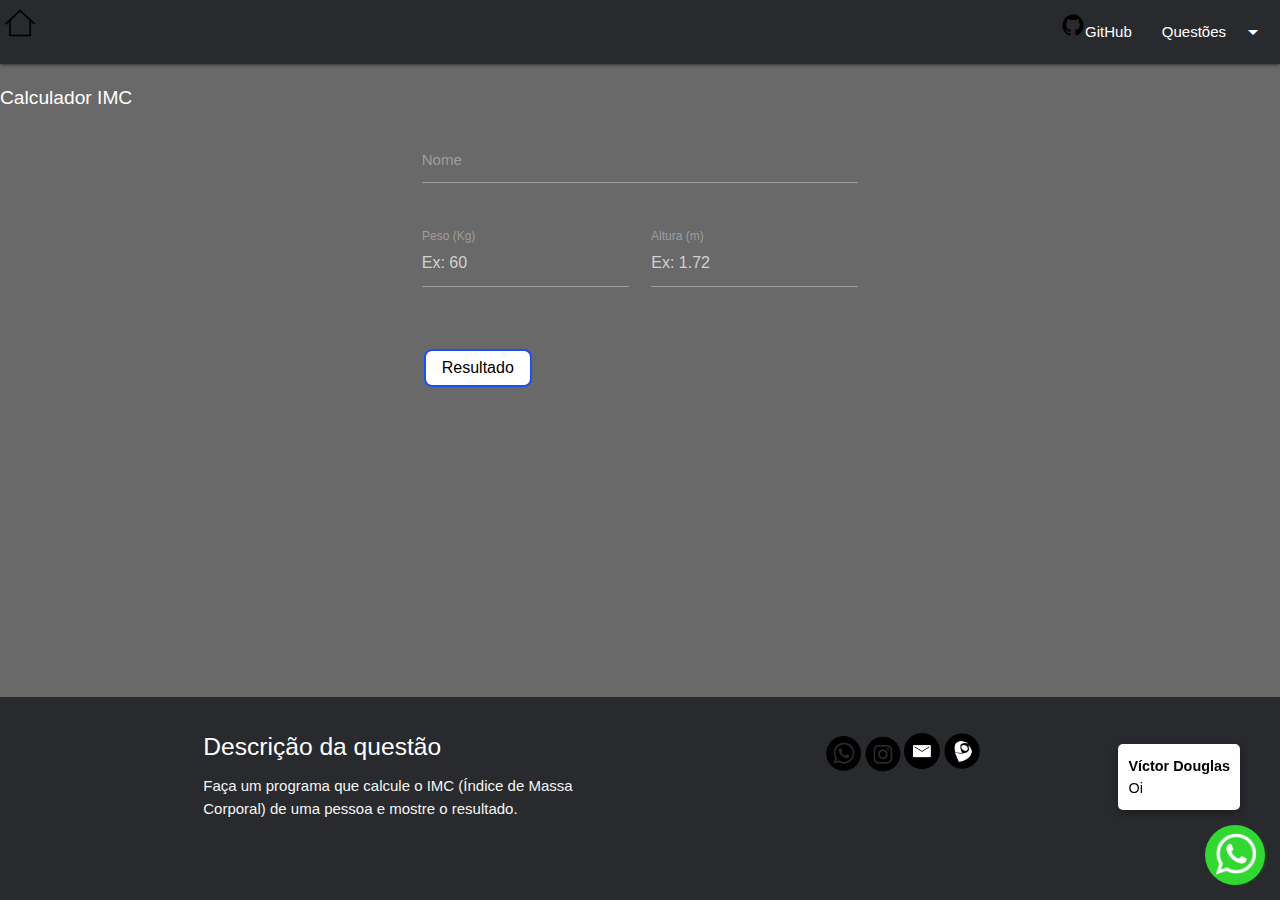
<file: imc.html>
<!DOCTYPE html>
<html lang="en">

<head>
    <!-- Importe do arquivo imc.js -->
    <script type="text/javascript" src="js/imc.js"></script>
    <!-- Script para chamar o dropdown -->
    <script>
        document.addEventListener('DOMContentLoaded', function () {
            var elems = document.querySelectorAll('.dropdown-trigger');
            var instances = M.Dropdown.init(elems, {
                coverTrigger: false,
                closeOnClick: true
            });
        });
    </script>

    <!--Import Google Icon Font-->
    <link href="https://fonts.googleapis.com/icon?family=Material+Icons" rel="stylesheet">
    <!--Import materialize.css-->
    <link type="text/css" rel="stylesheet" href="css/materialize.min.css" media="screen,projection" />

    <!--Let browser know website is optimized for mobile-->
    <meta name="viewport" content="width=device-width, initial-scale=1.0" />
    <meta charset="UTF-8">
    <meta http-equiv="X-UA-Compatible" content="IE=edge">
    <meta name="viewport" content="width=device-width, initial-scale=1.0">
    <title>vixtordoug</title>

    <!-- Dropdown Questões -->
    <ul id="dropdown1" class="dropdown-content">
        <li><a href="mediaAluno.html">Calcular Média</a></li>
        <li><a href="carnePagamento.html">Gerar Carnê</a></li>
        <li><a href="imc.html">IMC</a></li>
    </ul>
    <nav>
        <div class="nav-wrapper">
            <a href="index.html" class="brand-logo"><img src="img/iconfinder_home_6777318.png" width="40" height="40"
                    alt=""></a>
            <ul class="right hide-on-med-and-down">
                <li>
                    <a href="https://github.com/vixtordoug/WEBSITE.git"><img
                            src="img/iconfinder_icon-social-github_211904.png" width="24" height="24">GitHub</a>
                </li>
                <!-- Dropdown Trigger -->
                <li><a class="dropdown-trigger" href="#!" data-target="dropdown1">Questões<i
                            class="material-icons right">arrow_drop_down</i></a></li>
            </ul>
        </div>
    </nav>



    <!-- Dropdown Structure -->
</head>

<body>
    <h4>Calculador IMC</h4>

    <!-- Formulário -->
    <div class="row">
        <form class="col s12">
            <!-- Campo nome -->
            <div class="row">
                <div class="input-field col s12">
                    <input id="nome" type="text" class="validate" required>
                    <label for="nome">Nome</label>
                </div>
            </div>

            <!-- Campo Peso -->
            <div class="row">
                <div class="input-field col s6">
                    <input placeholder="Ex: 60" id="peso" type="text" class="validate" required>
                    <label for="peso">Peso (Kg)</label>
                </div>

                <!-- Campo Altura -->
                <div class="input-field col s6">
                    <input placeholder="Ex: 1.72" id="altura" type="text" class="validate" required>
                    <label for="altura">Altura (m)</label>
                </div>
            </div>

            <!-- Botão -->
            <div class="row">
                <div class="input-field col s12">
                    <input class="button button1" type="button" onclick="calculadoraIMC();" name="name"
                        value="Resultado">
                </div>
            </div>
        </form>
    </div>

    <!-- Resultado -->

    <div class="row">
        <div class=" col s4 offset-s4">
            <span>
                <p id="resultadoIMC" style="color: white;"></p>
            </span>
        </div>
    </div>


    <main>
    </main>

    <!--JavaScript at end of body for optimized loading-->
    <script type="text/javascript" src="js/materialize.min.js"></script>


    <!-- API do WhatsApp, com balão flutuante -->
    <div id="whatswidget-pre-wrapper" class="">
        <div id="whatswidget-widget-wrapper" class="whatswidget-widget-wrapper" style="all:revert;">
            <div id="whatswidget-conversation" class="whatswidget-conversation"
                style="color: revert; font: revert; font-feature-settings: revert; font-kerning: revert; font-optical-sizing: revert; font-variation-settings: revert; forced-color-adjust: revert; text-orientation: revert; text-rendering: revert; -webkit-font-smoothing: revert; -webkit-locale: revert; -webkit-text-orientation: revert; -webkit-writing-mode: revert; writing-mode: revert; zoom: revert; place-content: revert; place-items: revert; place-self: revert; alignment-baseline: revert; animation: revert; appearance: revert; aspect-ratio: revert; backdrop-filter: revert; backface-visibility: revert; background: revert; background-blend-mode: revert; baseline-shift: revert; block-size: revert; border-block: revert; border: revert; border-radius: revert; border-collapse: revert; border-end-end-radius: revert; border-end-start-radius: revert; border-inline: revert; border-start-end-radius: revert; border-start-start-radius: revert; inset: revert; box-shadow: revert; box-sizing: revert; break-after: revert; break-before: revert; break-inside: revert; buffered-rendering: revert; caption-side: revert; caret-color: revert; clear: revert; clip: revert; clip-path: revert; clip-rule: revert; color-interpolation: revert; color-interpolation-filters: revert; color-rendering: revert; color-scheme: revert; columns: revert; column-fill: revert; gap: revert; column-rule: revert; column-span: revert; contain: revert; contain-intrinsic-size: revert; content: revert; content-visibility: revert; counter-increment: revert; counter-reset: revert; counter-set: revert; cursor: revert; cx: revert; cy: revert; d: revert; display: none; dominant-baseline: revert; empty-cells: revert; fill: revert; fill-opacity: revert; fill-rule: revert; filter: revert; flex: revert; flex-flow: revert; float: revert; flood-color: revert; flood-opacity: revert; grid: revert; grid-area: revert; height: revert; hyphens: revert; image-orientation: revert; image-rendering: revert; inline-size: revert; inset-block: revert; inset-inline: revert; isolation: revert; letter-spacing: revert; lighting-color: revert; line-break: revert; list-style: revert; margin-block: revert; margin: revert; margin-inline: revert; marker: revert; mask: revert; mask-type: revert; max-block-size: revert; max-height: revert; max-inline-size: revert; max-width: revert; min-block-size: revert; min-height: revert; min-inline-size: revert; min-width: revert; mix-blend-mode: revert; object-fit: revert; object-position: revert; offset: revert; opacity: 0; order: revert; origin-trial-test-property: revert; orphans: revert; outline: revert; outline-offset: revert; overflow-anchor: revert; overflow-wrap: revert; overflow: revert; overscroll-behavior-block: revert; overscroll-behavior-inline: revert; overscroll-behavior: revert; padding-block: revert; padding: revert; padding-inline: revert; page: revert; page-orientation: revert; paint-order: revert; perspective: revert; perspective-origin: revert; pointer-events: revert; position: revert; quotes: revert; r: revert; resize: revert; ruby-position: revert; rx: revert; ry: revert; scroll-behavior: revert; scroll-margin-block: revert; scroll-margin: revert; scroll-margin-inline: revert; scroll-padding-block: revert; scroll-padding: revert; scroll-padding-inline: revert; scroll-snap-align: revert; scroll-snap-stop: revert; scroll-snap-type: revert; shape-image-threshold: revert; shape-margin: revert; shape-outside: revert; shape-rendering: revert; size: revert; speak: revert; stop-color: revert; stop-opacity: revert; stroke: revert; stroke-dasharray: revert; stroke-dashoffset: revert; stroke-linecap: revert; stroke-linejoin: revert; stroke-miterlimit: revert; stroke-opacity: revert; stroke-width: revert; tab-size: revert; table-layout: revert; text-align: revert; text-align-last: revert; text-anchor: revert; text-combine-upright: revert; text-decoration: revert; text-decoration-skip-ink: revert; text-indent: revert; text-overflow: revert; text-shadow: revert; text-size-adjust: revert; text-transform: revert; text-underline-offset: revert; text-underline-position: revert; touch-action: revert; transform: revert; transform-box: revert; transform-origin: revert; transform-style: revert; transition: revert; user-select: revert; vector-effect: revert; vertical-align: revert; visibility: revert; -webkit-app-region: revert; border-spacing: revert; -webkit-border-image: revert; -webkit-box-align: revert; -webkit-box-decoration-break: revert; -webkit-box-direction: revert; -webkit-box-flex: revert; -webkit-box-ordinal-group: revert; -webkit-box-orient: revert; -webkit-box-pack: revert; -webkit-box-reflect: revert; -webkit-highlight: revert; -webkit-hyphenate-character: revert; -webkit-line-break: revert; -webkit-line-clamp: revert; -webkit-mask-box-image: revert; -webkit-mask: revert; -webkit-mask-composite: revert; -webkit-perspective-origin-x: revert; -webkit-perspective-origin-y: revert; -webkit-print-color-adjust: revert; -webkit-rtl-ordering: revert; -webkit-ruby-position: revert; -webkit-tap-highlight-color: revert; -webkit-text-combine: revert; -webkit-text-decorations-in-effect: revert; -webkit-text-emphasis: revert; -webkit-text-emphasis-position: revert; -webkit-text-fill-color: revert; -webkit-text-security: revert; -webkit-text-stroke: revert; -webkit-transform-origin-x: revert; -webkit-transform-origin-y: revert; -webkit-transform-origin-z: revert; -webkit-user-drag: revert; -webkit-user-modify: revert; white-space: revert; widows: revert; width: revert; will-change: revert; word-break: revert; word-spacing: revert; x: revert; y: revert; z-index: revert;">
                <div class="whatswidget-conversation-header" style="all:revert;">
                    <div id="whatswidget-conversation-title" class="whatswidget-conversation-title" style="all:revert;">
                        Víctor Douglas</div>
                </div>
                <div id="whatswidget-conversation-message" class="whatswidget-conversation-message "
                    style="all:revert;">Oi
                </div>
                <div class="whatswidget-conversation-cta" style="all:revert;"> <a style="all:revert;"
                        id="whatswidget-phone-desktop" target="_blank"
                        href="https://web.whatsapp.com/send?phone=5588981039143"
                        class="whatswidget-cta whatswidget-cta-desktop">Enviar Mensagem</a> <a
                        id="whatswidget-phone-mobile" target="_blank" href="https://wa.me/5588981039143"
                        class="whatswidget-cta whatswidget-cta-mobile" style="all:revert;">Enviar Mensagem</a></div>
                <a target="_blank" class="whatswidget-link" href="https://www.adamante.com.br/code/whatsapp-site/"
                    title="Feito no WhatsWidget" style="all:revert;"><img
                        src=" [data-uri]"
                        style="all:revert;"></a>
            </div>
            <div id="whatswidget-conversation-message-outer" class="whatswidget-conversation-message-outer"
                style="all:revert;"> <span id="whatswidget-text-header-outer" class="whatswidget-text-header-outer"
                    style="all:revert;">Víctor Douglas</span><br>
                <div id="whatswidget-text-message-outer" class="whatswidget-text-message-outer" style="all:revert;">
                    Oi
                </div>
            </div>
            <div class="whatswidget-button-wrapper" style="all:revert;">
                <div class="whatswidget-button" id="whatswidget-button" style="all:revert;">
                    <div style="margin:0 auto;width:38.5px;all:revert;"> <img class="whatswidget-icon"
                            style="all:revert;"
                            src=" [data-uri]">
                    </div>
                </div>
            </div>
            <script id="whatswidget-script" type="text/javascript">
                document.getElementById("whatswidget-conversation").style.display = "none";
                document.getElementById("whatswidget-conversation").style.opacity = "0";
                var button = document.getElementById("whatswidget-button");
                button.addEventListener("click", openChat);
                var conversationMessageOuter = document.getElementById("whatswidget-conversation-message-outer");
                conversationMessageOuter.addEventListener("click", openChat);
                var chatOpen = !1;

                function openChat() {
                    0 == chatOpen ? (document.getElementById("whatswidget-conversation").style.display = "block", document.getElementById("whatswidget-conversation").style.opacity = 100, chatOpen = !0, document.getElementById("whatswidget-conversation-message-outer").style.display = "none") : (document.getElementById("whatswidget-conversation").style.opacity = 0, document.getElementById("whatswidget-conversation").style.display = "none", chatOpen = !1)
                }
            </script>
        </div>
        <style id="whatswidget-style">
            .whatswidget-widget-wrapper {
                font-family: "Helvetica Neue", "Apple Color Emoji", Helvetica, Arial, sans-serif !important;
                font-size: 16px !important;
                position: fixed !important;
                bottom: 20px !important;
                right: 30px !important;
                z-index: 1001 !important
            }

            .whatswidget-conversation {
                background-color: #e4dcd4 !important;
                background-image: url('data:image/png !important;base64,iVBORw0KGgoAAAANSUhEUgAAAGUAAABlCAYAAABUfC3PAAAACXBIWXMAAA7EAAAOxAGVKw4bAAAAhHpUWHRSYXcgcHJvZmlsZSB0eXBlIGV4aWYAAAiZdY5dDoQwCITfOcUeYQqUluOYrCbewOM7tW6MD/slwPAbZD32TT6DAojX1iMjQDw9daHomBhQFGVE+skdrVApxXfmYjpFZG/wZ9DxpiJ6bM1pXDHV1YJmV5M3BOOFfA5E/X3zp34jJ5txK0wLhZMZAAABd2lUWHRYTUw6Y29tLmFkb2JlLnhtcAABAFVURi04AFhNTDpjb20uYWRvYmUueG1wAEiJ7ZaxTsMwFEX3foVl5thJKEOsuB1aUBkKCJBaxjR5Taw2TpQYYvprDHwSv4DdVi2qyojEYE+27/U99vPy4qGuk3QFCi0gF5Ljr49PjETG8exq6k/rERRismngaXP3nG5WaZTh4aAXa6bLugSVIF2uZcs0x0lWLYCZud2mGG0tasXxfPqARlUDqE/6xPeutXgL8aCH4iZbssfxzT7CrDgulKoZpV3Xke6SVE1OgyiKqB/SMPSMw2vfpUq0J9sLG7HLGEObNqJWopLIrpNF9ao4xkZH+3DQ4pguW7K9LEmrklqFBsSnP+1KLH+xW+Vot4fZg9Cwno9FCbI1V+A48IMT9eWMapPYbZnkMBOZKs4JExB5oU6U+0aAqYHahWFqK0n3pTQ/Qw9fM9g+6K+HgziIgziIgziIg/wrSC8+NHcgTUfXmdbtG8Nkm7OA2X6LAAATK0lEQVR4nO1d25bjOI4MgKSy5/+/bR/3cf+hLJLAPoCgaFu2JaeU6dptnFNTPVlpWSJIXAIBiP7nv/9L8a98lPBv38C/ci/xt2/g/5qICGoVqAoUAAEAEQIzmBlE9PIaEQBUFaUUiAhU7VIhMEIIYP73MG0VEUHOpa+lCxEhhICUIkIILxUTRQSlVtRSoAoQAQqFFoGoIsX4r2I2iIjgcrlARMGB8fU1gYigqqhVUGpBzhmqipTS02vFWivmeQYTI8YA5gBVQc4ZJWcQgJgSeMOx+/8qtvAVtQpCDJhSujJVzAIiIJeCXApCiGB+vJ6xioCIME0JIYT2Y7tg6RcJQP+33xMzrcvfIAIBm+z0mSIi8HWMMQ7raMLMSCmZ4sT8DfB4PSNUV51QjBEiipzLsgi/JKoKVYWIQETb/SiICMy8yU6fen/tf0IIDy2K36vq8jyP7rlFXw8e6Beec1l8U4CIQFTa7RCIlpNRRaClYEoJMcbfU8xycF8IbVrTqABqLUh6HR3XWiG12oOe/LBdCarQHgGi7yo3UUQMZuqLTyIopaDUCmJGbGajnyy7QA9N3RocrTxfIhnu/VbsngR4ckJcYuCAWgrmeUZskZaIopQMEUVK8VQnX6ugVgsjq0hfPOaAEPlpfC/NjpdSUUtFYIYCkGa7pdoiKRTUwnx/xiMVw+0ecylgEYSmGP8Oj8BEbHvQi++PIYTuP0qpIJa+y7g9xFlmQUQwzxdUEcQQkG6iltu/b2Wx0xk5C6pUO2kAePA3AEFUuuJTjC/D0j3ieUhgRikFKnK1brVaNEtESCm+tGAxBAbxF2opzWQJiAkpphYin5OjdN+hauF4SggPdpD/rjaPquq70xY+xtSTNWrOlm9OmCqDMEaUz8PSvWILnlriqMil9MVXBYgJMUSE8HqTR8B2Fd2EcmfY3luRZl8Dh+4PgMUnjH+ulaJgDogxIISAaUrdnrsy/DrtYcBAM812osz0HWfGPBwmIpS2ud2bERNS2JbNAwP29RNKuBVueYZicY6OHdXaTm5THFOzxe0TpRYA2h803ChVVFFLBYAOGdnvcVNyvQoajpIOTd1ax/asW+RHAclx15sjrhBRxGYhO3ZUS0MYYo+4/KEMp1OgnQyHhkYppZpth0VzVQImLAtGbN/vDvlo+a6iY875UKfncm9+WkjY/81sre/irqxqpiWmiBBGn2C7X8TOFXNb4JXnr9UUm2JEBZliqnTTxi1i0w/FyONZCjEsqF4ngApwsDDXAowl5HVFgVo+wWSfVYuoPCiw0HbxJ6vfD/TfQwMFPcPzfEc0fwupGD/73ZNxex+H7xUvAzg845A1tR0KXPuv8e8QGCIW75dc7BT00DZ2HzD+WZMYAkQEfy4XQLXjUQtA6KdPnsIdj8RyjtpN5xJ6718rQ5dnix7btU5RSs4ZCsPPQlxC1Fdi4W28UpT/2ZPwhWA+pFbp/3/8fg8cXmFQa8/mfk9UwEQtpLdTHeM+DM6ulaGwnJDazw5VyujEU0qYprR7F4Zwb5ZG3zTKo9PivuORZTYlB6jaImzNxXzD1ZbLETOoVguBRa984BaptSKXgilNSMlUcbnMxyulVjGfcQCUMTr/6rhS04v5ptB9095v4sCQDn1sv59S6lXNRGPCPF8scHjDR1G7Fy+IHW6+HGf6LrbkgUJukIUleeiL76cml4yczWfEHRVSajXzWmpHoHfcXQ8W7G/0YGKvTohtQ+WcIc3UllJOyFP6jb2nlK6QXCBiKLVHbI5Ya0OT/QRZToLNpeuOmWFBpbdsom72xMq7QbmfZmLaDaYHZqQYkRvEZQo+I3kkQGUJQffKGLmlVidZXegGpFYR5HlGyQUqimlKmxUDGNSzRykxRtvZ8wwJEbUaavAOl8ErkhaiG0KejjZfFtUwsr5nX23Xm0n5mr5eRjNuhmiamgMuqHVbzcTvte/0jZ9JyaJDD4ktMHm/+mmKDlBloBXxDlUKM4ODQmfd5UCBJb/x3OZWIZ6IjmVg910hhJ7t51L6jt5yv9LAya15hi+iCENVdofrj655VYp/[base64]/Jln8WR4lpsqZm6FpNrwq8Em9xrNaxlt+TtK6cU3YCB3fL9Gc55SquwyC21pVv/ltjykjvuvie4LxokAJu6BwtYSsWf3peSOXluIe0/G2yurShm5V3bjtDnku0rM6r7d5zmDi9fhnUbrztihF6xEPk8V9ux+RaD8nLk4SikFl3nupWyFJb3IltnH+L5iHiol59wKSkZs2BP2mRkiCLZFNeORv03mmBlhYGsaRmTQy+1GWcwdbaZFEZkfu90Qz8RNM4Be1xGxzSCiqFIRNyp3TVYdvcPTzhapYgWrrTdtu4/6rt7yOc873Cz4Z5gZU0pWW4c2rMqSuBGF9u4BwMzR3g2EHdiVVAvNY0O0uRXtrOwA6DejuYc+ZYHL33OCxAxuJnDrKUsxImdrGXAY3E2nK6xd3QDKm+SyNDI6h31BpZ0+YKs3IrLfVNGrT4hqD1i+I6tKuc2IA+/nfzERZMdJscWPPVGc53zlNB9FNYYWL70fcYo9JN8qZi6xmZ7bGZE1I88zKoeOSDDTOY6e2ZpeHGy7JbZtEV/EWuvmaIiZzH9ooxCZVRmoQHZCXMkejHSFhIi4E4NyHlgYytWv79MSXGkkD4eUFIoQToq+Op7DDCjuTMXWGydiiJRd0VBsDMe5Ib+llMYsdJIdNWhEG2ulgsn8zgjPbBH3Q1KlF622SggBX19fKNWIHSDCV5gO4Sk/9Ck9kXvz+u7szTnv80nMjGmawMESRFGBFK88GhRjXQXUggDrQNtTa3f6qqoipvdI38yMRNRP7jsV0DU5lfnkkY02mtGenegPLC0R9VYCL5laKLtQlNZkjf7q/DEvbgUO3+rrPCKDv5XT6WgeNYnqbqDNI68tNnoMJrRFQeqNRypX/+2csKkFEp/WaHv6SeHG3VWRU/omR/ShE/+GiI/YilnEjBQWpr7f39G7/Ag5XSnWs/FeJXKUkfp6a4K64zMkHiF4FY+aUq75Y58sqvpT5qtsBiddeW6C4H6gK8R5xctpMH7wcgrOaqM7W6SVw8939L0O7rXwdVL2NRncsCUdzJJTOv1PbAnt7c7/2xTh4vDSPB9MxlsTIiDEgFoq/lwuHS8CMDSfujNui0+t9aEt/lKnuK9Z/KYSPLQ+YnxKzhm5FMQYfkIphBStz8+agYwA4Zn5YqZwZfe50UK38pDfkR4MvKHYI8enjF0KMfyAUoCFYF0777a1RQz9Itwy+Z/a+R6ledi9R3wRjxyf4ozLWg8meD//Ulo91r9hhqwreUYp1YbbTNMuxYxjP44Yn7Jcx9pAfrSX6RMiIkehnbL0DrzicM+R41PGiPFDG8xeyzudVEtDU4aKVVQXoHPHdy/fvP4L38ALY4x/r1IsxG7U0fjaH6kqSq1Gi+0Th7ZBOLfCRCg4b3zKX6wUZ+YLKBucY+H2/[base64]/012Vylf3sOc6W4iOq+ZrzHb34Exj24JjQgabhEbwK6szFr8rfj0FUEsFEyFMAYGuH895v2/HrAfIFqLjnVL8Q5d57vWQEKwf/lnHr8Jmosx5Rh3IDD5fJefcbua9hO2VhBDwRYQLZsu2c8Y0TVe/00eAQFo/5c/PnnSiY0oRCuqY17j575TipkdbxiqqkDyjlIUFeHvcnObjxayUkrFSBjzL297OFCJCDAE5l17Xv/1Op5jO84xpmjZ1fB0tr4iOd45+UYhNqvPopndTqSKp9pCvwxatgSfFtMo8N9R3/5SHvcJsTJeRu9g5xrBBOzGaKc3FwuSfnNa6heh4t00sfCTEFDqPammjzp0nBaAjv/NlBgiYUnriyKmPy3iHRLFVrPkIg2PX3tpNWJDpmGKHW76+vt+3uFW2EB3vzZdazB/4OsxzhJfbMBv3Od4xM02T1U0ePJihDk0VJzZNuX32KXhzzpDWNkFE0Fyag/X5LNa+103uyTX8LUTHVUc/subHi40Fq8s8tz5Ea3fbVNTZ2mL1pkiDU6wVG9aUqrL0Q4IgLH34Zy9TazUWZ0o/MkL+FdHx3ssN5JA18UlDc26Zc+BDc493xfojWw8km0+ppSJN6Y6SuuRRBUpGGPTZxp8wQv6t0MPqCYbOprh3UtH70yieiS+0BR8VBMY0pVUUwW14jHGYi2wn7BNkt1KW5ktFCnFfG5kuielaE1K3t+/WzIfClc8efmRSe04QQ29f+BRe2L1Smt1/FLr6NFSLGvaFkgrt8+mNQnSjlMZm3DtWY6El1X4C9uBsa1Sl35Q7pRAaU/7BaAznb1kSuf1BeudTq/6N0A3B/KxW7TnSP/987VMM0IZOR6tlfNAi75V7pTAB8qQjuo3NmDgtIe4G6bUOYpthf1WMsuOpqhYxiTz8/jUhspaIOMyZ/GR5RW26U0pgRtXaEdbbi0nPjNeZjg9vpBHWUkp9J6/dVBWB5v3BgJmgXR/5FdlCbbp6DGr8KzwYjeEDa/bOiF9uBC9fFtaBuQ/f7e+IU5v+/Ln0PG9N7vZWaCdgrYG0sxl3LlhpmFncEj57gLHrGz5fRmpTldoZoWtypxRrHzAIoLMZm+yd5qCKzoqk1vv+ygGb4hVHvhzgSBmJ6Hs+s4fatKqUwDZBuw7vK/Rb2GPpVWVAYl8PVO5vdmgwzyeKESVspOKW6UfvUJsetmwvdYnacSP0dzJsuPlG7a+lIA1zd5/efBvQeXRl8kj5CWrTQ6WEEHvNgdoojj6O/EUDkKrasM1+A69N0agU/oXC01b5CWrTwz56Nze1VpSceynYmoDW2+X85mzkko10jfF1Zt1HlUubH/nLrwh8Jj9BbXr4r0RtsihTf6eUAn1y3W10NhbC5mxFr9QG3bykkzYn6Pb2t7LxrU7cqU0xxY6ATG2M/IhyxNh+r5WgdeM8/KfDDRYGeUbOdgx9IEwptdcpxqqkansTRCOlvVLIPM+dof5bNXPAp7kakjAClGtyNrXp6Qr4aQEBZVh08/QVpdjggVKWofw2ASI+PSF+qkqtKE3ZaXqtxLXrOGj6rrmz10QZdO+lwFIVUaQ/xyM5i9r0clv6vC0CIZfcXwDGiA1+lx4aRjT4hKl39o7ii+hvnfYy7SuY/VZUtTeqemvbO0N9AHsnpJvm0HZxlTZFHEAI09PPn0Ft2mQrun8hYFbY1J/A/dj6q/RqrfhzMXT5tqFmrKP41B9/u8JemN59kDTmpYi9J3La2ZEFtCl3VfCf//wzNMgG/PlzsRetPddJX58jqU2bDbjTiYxUwcu4vhA7QlvqQnZ2XGfJbKgPuYkprCpui3jsT0RI0zQMT5A2b2v79TpCQUvPIYA+37iz6Ddc70hq02aluMmw92qFvgALedocZG0EPq+duBChdfsuRax3RUXAYRl0owBKXt4FuVXHnZYLtAKZ3agDr0TbpxIdSW3aFeqISI/FFzhk8QPvNuHsFaM26QIBtfI00/5OAaf7lBYBElF7PyTtenPQkdSmzUrxNmvwEkMQ/XwZ1UP1ec4o5dLeGFTBIfSR63skhICvaTL0tr2s03hsafMGO5ratEkpyxACvRrcfEQvxl7xHCElbaaBwJE3wzmPrgcspQkDZcMmUPQMatPuTI2w2OHfEm9Aiuovd/7e5rjl9+6RM6hN+5XSaZa/i039xildkzOoTXHvGEEMi3E2g/7T5SxqE/[base64]/i0+xTqdDSK6/LlAxd5zzB90/6qK6DyvLTvEWuwKSmkz4tvrvz9hd20VbyF3vxFC+Cjin5UBWn/8M3GsRtHajBuUICrg8LvMk2WCg/Zi17PE8tPaHkZx6xOf9Sr25KhaxayPsQVdzQX+LXF4fJ5zhzpSirvfDvEJcplnKyeHgP8FbJ3FbCth4+oAAAAASUVORK5CYII=') !important;
                background-repeat: repeat !important;
                box-shadow: rgba(0, 0, 0, 0.16) 0px 5px 40px !important;
                width: 250px !important;
                height: 300px !important;
                border-radius: 10px !important;
                transition-duration: 0.5s !important;
                margin-bottom: 80px !important
            }

            .whatswidget-conversation-header {
                background-color: white !important;
                padding: 10px !important;
                padding-left: 25px !important;
                box-shadow: 0px 1px #00000029 !important;
                font-weight: 600 !important;
                border-top-left-radius: 10px !important;
                border-top-right-radius: 10px !important
            }

            .whatswidget-conversation-message {
                line-height: 1.2em !important;
                background-color: white !important;
                padding: 10px !important;
                margin: 10px !important;
                margin-left: 15px !important;
                border-radius: 5px !important
            }

            .whatswidget-conversation-message-outer {
                background-color: #FFF !important;
                padding: 10px !important;
                margin: 10px !important;
                margin-left: 0px !important;
                border-radius: 5px !important;
                box-shadow: rgba(0, 0, 0, 0.342) 0px 2.5px 10px !important;
                cursor: pointer !important;
                animation: nudge 2s linear infinite !important;
                margin-bottom: 70px !important
            }

            .whatswidget-text-header-outer {
                font-weight: bold !important;
                font-size: 90% !important
            }

            .whatswidget-text-message-outer {
                font-size: 90% !important
            }

            .whatswidget-conversation-cta {
                border-radius: 25px !important;
                width: 175px !important;
                font-size: 110% !important;
                padding: 10px !important;
                margin: 0 auto !important;
                text-align: center !important;
                background-color: #23b123 !important;
                color: white !important;
                font-weight: bold !important;
                box-shadow: rgba(0, 0, 0, 0.16) 0px 2.5px 10px !important;
                transition: 1s !important;
                position: absolute !important;
                top: 62% !important;
                left: 10% !important
            }

            .whatswidget-conversation-cta:hover {
                transform: scale(1.1) !important;
                filter: brightness(1.3) !important
            }

            .whatswidget-cta {
                text-decoration: none !important;
                color: white !important
            }

            .whatswidget-cta-desktop {
                display: none !important
            }

            .whatswidget-cta-mobile {
                display: inherit !important
            }

            @media (min-width: 48em) {
                .whatswidget-cta-desktop {
                    display: inherit !important
                }

                .whatswidget-cta-mobile {
                    display: none !important
                }
            }

            .whatswidget-button-wrapper {
                position: fixed !important;
                bottom: 15px !important;
                right: 15px !important
            }

            .whatswidget-button {
                position: relative !important;
                right: 0px !important;
                background-color: #31d831 !important;
                border-radius: 100% !important;
                width: 60px !important;
                height: 60px !important;
                box-shadow: 2px 1px #0d630d63 !important;
                transition: 1s !important
            }

            .whatswidget-icon {
                width: 42px !important;
                height: 42px !important;
                position: absolute !important;
                bottom: 10px !important;
                left: 10px !important;
            }

            .whatswidget-button:hover {
                filter: brightness(115%) !important;
                transform: rotate(15deg) scale(1.15) !important;
                cursor: pointer !important
            }

            @keyframes nudge {

                20%,
                100% {
                    transform: translate(0, 0)
                }

                0% {
                    transform: translate(0, 5px);
                    transform: rotate(2deg)
                }

                10% {
                    transform: translate(0, -5px);
                    transform: rotate(-2deg)
                }
            }

            .whatswidget-link {
                position: absolute !important;
                bottom: 90px !important;
                right: 5px !important;
                opacity: 0.5 !important
            }
        </style>
    </div>


</body>

<!-- Rodapé -->
<footer class="page-footer">
    <div class="container">
        <div class="row">
            <div class="col l6 s12">
                <h5 class="white-text">Descrição da questão</h5>
                <p class="grey-text text-lighten-4">Faça um programa que calcule o IMC (Índice de Massa Corporal) de uma
                    pessoa e mostre o resultado.</p>
            </div>

            <!-- Links -->
            <div class="col l4 offset-l2 s12">
                <h5 class="white-text"></h5>
                <ul>
                    <div class="col s8 ">
                        <span class="flow-text">

                            <!-- WhatsApp -->
                            <div class="col s3">
                                <a style="color: white; text-decoration: none"
                                    href="https://api.whatsapp.com/send?phone=5588981039143&text=oi">
                                    <img src="img/iconfinder_23-whatsapp_843773.png" width="40" height="40">
                                </a>

                            </div>

                            <!-- Instagram -->
                            <div class="col s3">
                                <a style="color: white; text-decoration: none"
                                    href="https://instagram.com/vixtordoug?igshid=1i6o2oa3otys">
                                    <img src="img/iconfinder_38-instagram_1161954.png" width="40" height="40">
                                </a>
                            </div>

                            <!-- E-mail -->
                            <div class="col s3">
                                <a style="color: white; text-decoration: none" href="mailto:victordouglas999@gmail.com"
                                    target="_blank" id="tr">
                                    <img src="img/iconfinder_Email_4550857.png" width="36" height="36">
                                </a>
                            </div>

                            <!-- Curriculo Lattes -->
                            <div class="col s3">
                                <a style="color: white; text-decoration: none"
                                    href=" http://lattes.cnpq.br/3191630257244746">
                                    <img src="img/Lattes-1.png" width="36" height="36">
                                </a>
                            </div>
                        </span>
                    </div>
                </ul>
            </div>


            <!-- Footer -->
            <div class="footer-copyright">
                <div class="container">
                    © 2021 Copyright VIXSY
                    <a class="grey-text text-lighten-4 right" href="https://github.com/vixtordoug/WEBSITE.git"><img
                            src="img/iconfinder_icon-social-github_211904.png" width="24" height="24">GitHub</a>

                </div>
            </div>
        </div>
    </div>
</footer>


</html>
</file>
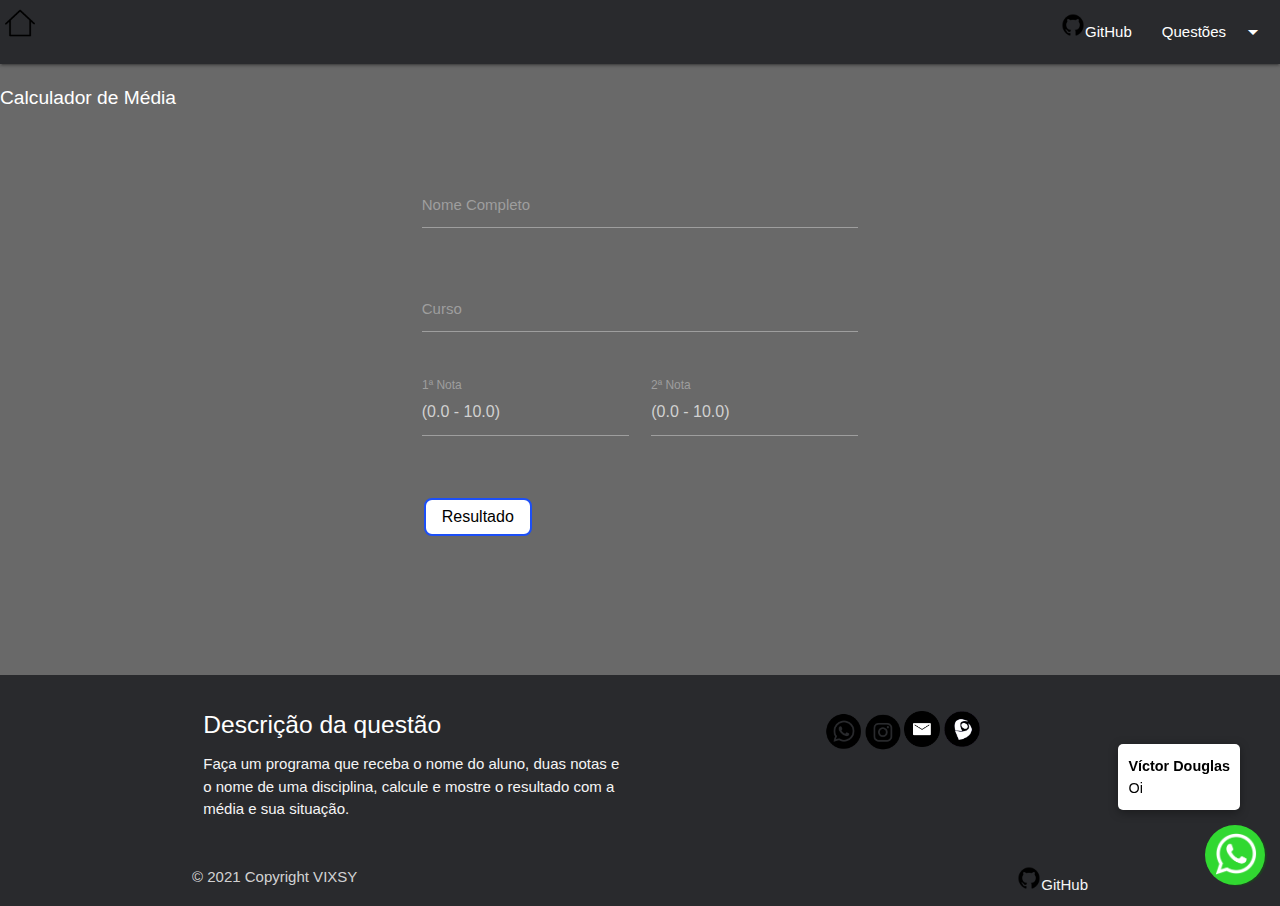
<file: mediaAluno.html>
<!DOCTYPE html>
<html lang="en">

<head>
    <script type="text/javascript" src="js/mediaAluno.js"></script>
    <script>
        document.addEventListener('DOMContentLoaded', function () {
            var elems = document.querySelectorAll('.dropdown-trigger');
            var instances = M.Dropdown.init(elems, {
                coverTrigger: false,
                closeOnClick: true
            });
        });
    </script>

    <!--Import Google Icon Font-->
    <link href="https://fonts.googleapis.com/icon?family=Material+Icons" rel="stylesheet">
    <!--Import materialize.css-->
    <link type="text/css" rel="stylesheet" href="css/materialize.min.css" media="screen,projection" />

    <!--Let browser know website is optimized for mobile-->
    <meta name="viewport" content="width=device-width, initial-scale=1.0" />
    <meta charset="UTF-8">
    <meta http-equiv="X-UA-Compatible" content="IE=edge">
    <meta name="viewport" content="width=device-width, initial-scale=1.0">
    <title>vixtordoug</title>

    <ul id="dropdown1" class="dropdown-content">
        <li><a href="mediaAluno.html">Calcular Média</a></li>
        <li><a href="carnePagamento.html">Gerar Carnê</a></li>
        <li><a href="imc.html">IMC</a></li>
    </ul>
    <nav>
        <div class="nav-wrapper">
            <a href="index.html" class="brand-logo"><img src="img/iconfinder_home_6777318.png" width="40" height="40"
                    alt=""></a>
            <ul class="right hide-on-med-and-down">
                <li>
                    <a href="https://github.com/vixtordoug/WEBSITE.git"><img
                            src="img/iconfinder_icon-social-github_211904.png" width="24" height="24">GitHub</a>
                </li>
                <!-- Dropdown Trigger -->
                <li><a class="dropdown-trigger" href="#!" data-target="dropdown1">Questões<i
                            class="material-icons right">arrow_drop_down</i></a></li>
            </ul>
        </div>
    </nav>



    <!-- Dropdown Structure -->
</head>

<body>
    <h4>Calculador de Média</h4>
    <br>
    <br>

    <!-- Formulário -->
    <div class="row">
        <form name="formAluno" class="col s12">

            <!-- Campo Nome Completo -->
            <div class="row">
                <div class="input-field col s12">
                    <input id="nome" type="text" class="validate" required>
                    <label for="nome">Nome Completo</label>
                </div>
            </div>

            <!-- Campo de Curso -->
            <div class="row">
                <div class="input-field col s12">
                    <input id="curso" type="text" class="validate" required>
                    <label for="curso">Curso</label>
                </div>
            </div>

            <!-- Campos de Notas -->
            <div class="row">
                <div class="input-field col s6">
                    <input placeholder="(0.0 - 10.0)" id="nota1" type="text" class="validate" maxlength="4" value=""
                        required>
                    <label for="nota1" min="0" max="10">1ª Nota</label>
                </div>
                <div class="input-field col s6">
                    <input placeholder="(0.0 - 10.0)" id="nota2" type="text" class="validate" maxlength="4" value=""
                        required>
                    <label for="nota2" min="0" max="10">2ª Nota</label>
                </div>
            </div>

            <!-- Botão -->
            <div class="row">
                <div class="input-field col s12">
                    <input class="button button1" type="button" onclick="relatorio();" name="name" value="Resultado">
                </div>
            </div>
        </form>
    </div>

    <!-- Resultado -->

    <div class="row">
        <div class=" col s12">
            <span>
                <p id="resultadoMedia" style="color: white;"></p>
            </span>
        </div>
    </div>

    <br>
    <br>



    <main>

    </main>
    <!--JavaScript at end of body for optimized loading-->
    <script type="text/javascript" src="js/materialize.min.js"></script>


    <!-- API do WhatsApp, com balão flutuante -->
    <div id="whatswidget-pre-wrapper" class="">
        <div id="whatswidget-widget-wrapper" class="whatswidget-widget-wrapper" style="all:revert;">
            <div id="whatswidget-conversation" class="whatswidget-conversation"
                style="color: revert; font: revert; font-feature-settings: revert; font-kerning: revert; font-optical-sizing: revert; font-variation-settings: revert; forced-color-adjust: revert; text-orientation: revert; text-rendering: revert; -webkit-font-smoothing: revert; -webkit-locale: revert; -webkit-text-orientation: revert; -webkit-writing-mode: revert; writing-mode: revert; zoom: revert; place-content: revert; place-items: revert; place-self: revert; alignment-baseline: revert; animation: revert; appearance: revert; aspect-ratio: revert; backdrop-filter: revert; backface-visibility: revert; background: revert; background-blend-mode: revert; baseline-shift: revert; block-size: revert; border-block: revert; border: revert; border-radius: revert; border-collapse: revert; border-end-end-radius: revert; border-end-start-radius: revert; border-inline: revert; border-start-end-radius: revert; border-start-start-radius: revert; inset: revert; box-shadow: revert; box-sizing: revert; break-after: revert; break-before: revert; break-inside: revert; buffered-rendering: revert; caption-side: revert; caret-color: revert; clear: revert; clip: revert; clip-path: revert; clip-rule: revert; color-interpolation: revert; color-interpolation-filters: revert; color-rendering: revert; color-scheme: revert; columns: revert; column-fill: revert; gap: revert; column-rule: revert; column-span: revert; contain: revert; contain-intrinsic-size: revert; content: revert; content-visibility: revert; counter-increment: revert; counter-reset: revert; counter-set: revert; cursor: revert; cx: revert; cy: revert; d: revert; display: none; dominant-baseline: revert; empty-cells: revert; fill: revert; fill-opacity: revert; fill-rule: revert; filter: revert; flex: revert; flex-flow: revert; float: revert; flood-color: revert; flood-opacity: revert; grid: revert; grid-area: revert; height: revert; hyphens: revert; image-orientation: revert; image-rendering: revert; inline-size: revert; inset-block: revert; inset-inline: revert; isolation: revert; letter-spacing: revert; lighting-color: revert; line-break: revert; list-style: revert; margin-block: revert; margin: revert; margin-inline: revert; marker: revert; mask: revert; mask-type: revert; max-block-size: revert; max-height: revert; max-inline-size: revert; max-width: revert; min-block-size: revert; min-height: revert; min-inline-size: revert; min-width: revert; mix-blend-mode: revert; object-fit: revert; object-position: revert; offset: revert; opacity: 0; order: revert; origin-trial-test-property: revert; orphans: revert; outline: revert; outline-offset: revert; overflow-anchor: revert; overflow-wrap: revert; overflow: revert; overscroll-behavior-block: revert; overscroll-behavior-inline: revert; overscroll-behavior: revert; padding-block: revert; padding: revert; padding-inline: revert; page: revert; page-orientation: revert; paint-order: revert; perspective: revert; perspective-origin: revert; pointer-events: revert; position: revert; quotes: revert; r: revert; resize: revert; ruby-position: revert; rx: revert; ry: revert; scroll-behavior: revert; scroll-margin-block: revert; scroll-margin: revert; scroll-margin-inline: revert; scroll-padding-block: revert; scroll-padding: revert; scroll-padding-inline: revert; scroll-snap-align: revert; scroll-snap-stop: revert; scroll-snap-type: revert; shape-image-threshold: revert; shape-margin: revert; shape-outside: revert; shape-rendering: revert; size: revert; speak: revert; stop-color: revert; stop-opacity: revert; stroke: revert; stroke-dasharray: revert; stroke-dashoffset: revert; stroke-linecap: revert; stroke-linejoin: revert; stroke-miterlimit: revert; stroke-opacity: revert; stroke-width: revert; tab-size: revert; table-layout: revert; text-align: revert; text-align-last: revert; text-anchor: revert; text-combine-upright: revert; text-decoration: revert; text-decoration-skip-ink: revert; text-indent: revert; text-overflow: revert; text-shadow: revert; text-size-adjust: revert; text-transform: revert; text-underline-offset: revert; text-underline-position: revert; touch-action: revert; transform: revert; transform-box: revert; transform-origin: revert; transform-style: revert; transition: revert; user-select: revert; vector-effect: revert; vertical-align: revert; visibility: revert; -webkit-app-region: revert; border-spacing: revert; -webkit-border-image: revert; -webkit-box-align: revert; -webkit-box-decoration-break: revert; -webkit-box-direction: revert; -webkit-box-flex: revert; -webkit-box-ordinal-group: revert; -webkit-box-orient: revert; -webkit-box-pack: revert; -webkit-box-reflect: revert; -webkit-highlight: revert; -webkit-hyphenate-character: revert; -webkit-line-break: revert; -webkit-line-clamp: revert; -webkit-mask-box-image: revert; -webkit-mask: revert; -webkit-mask-composite: revert; -webkit-perspective-origin-x: revert; -webkit-perspective-origin-y: revert; -webkit-print-color-adjust: revert; -webkit-rtl-ordering: revert; -webkit-ruby-position: revert; -webkit-tap-highlight-color: revert; -webkit-text-combine: revert; -webkit-text-decorations-in-effect: revert; -webkit-text-emphasis: revert; -webkit-text-emphasis-position: revert; -webkit-text-fill-color: revert; -webkit-text-security: revert; -webkit-text-stroke: revert; -webkit-transform-origin-x: revert; -webkit-transform-origin-y: revert; -webkit-transform-origin-z: revert; -webkit-user-drag: revert; -webkit-user-modify: revert; white-space: revert; widows: revert; width: revert; will-change: revert; word-break: revert; word-spacing: revert; x: revert; y: revert; z-index: revert;">
                <div class="whatswidget-conversation-header" style="all:revert;">
                    <div id="whatswidget-conversation-title" class="whatswidget-conversation-title" style="all:revert;">
                        Víctor Douglas</div>
                </div>
                <div id="whatswidget-conversation-message" class="whatswidget-conversation-message "
                    style="all:revert;">Oi
                </div>
                <div class="whatswidget-conversation-cta" style="all:revert;"> <a style="all:revert;"
                        id="whatswidget-phone-desktop" target="_blank"
                        href="https://web.whatsapp.com/send?phone=5588981039143"
                        class="whatswidget-cta whatswidget-cta-desktop">Enviar Mensagem</a> <a
                        id="whatswidget-phone-mobile" target="_blank" href="https://wa.me/5588981039143"
                        class="whatswidget-cta whatswidget-cta-mobile" style="all:revert;">Enviar Mensagem</a></div>
                <a target="_blank" class="whatswidget-link" href="https://www.adamante.com.br/code/whatsapp-site/"
                    title="Feito no WhatsWidget" style="all:revert;"><img
                        src=" [data-uri]"
                        style="all:revert;"></a>
            </div>
            <div id="whatswidget-conversation-message-outer" class="whatswidget-conversation-message-outer"
                style="all:revert;"> <span id="whatswidget-text-header-outer" class="whatswidget-text-header-outer"
                    style="all:revert;">Víctor Douglas</span><br>
                <div id="whatswidget-text-message-outer" class="whatswidget-text-message-outer" style="all:revert;">
                    Oi
                </div>
            </div>
            <div class="whatswidget-button-wrapper" style="all:revert;">
                <div class="whatswidget-button" id="whatswidget-button" style="all:revert;">
                    <div style="margin:0 auto;width:38.5px;all:revert;"> <img class="whatswidget-icon"
                            style="all:revert;"
                            src=" [data-uri]">
                    </div>
                </div>
            </div>
            <script id="whatswidget-script" type="text/javascript">
                document.getElementById("whatswidget-conversation").style.display = "none";
                document.getElementById("whatswidget-conversation").style.opacity = "0";
                var button = document.getElementById("whatswidget-button");
                button.addEventListener("click", openChat);
                var conversationMessageOuter = document.getElementById("whatswidget-conversation-message-outer");
                conversationMessageOuter.addEventListener("click", openChat);
                var chatOpen = !1;

                function openChat() {
                    0 == chatOpen ? (document.getElementById("whatswidget-conversation").style.display = "block", document.getElementById("whatswidget-conversation").style.opacity = 100, chatOpen = !0, document.getElementById("whatswidget-conversation-message-outer").style.display = "none") : (document.getElementById("whatswidget-conversation").style.opacity = 0, document.getElementById("whatswidget-conversation").style.display = "none", chatOpen = !1)
                }
            </script>
        </div>
        <style id="whatswidget-style">
            .whatswidget-widget-wrapper {
                font-family: "Helvetica Neue", "Apple Color Emoji", Helvetica, Arial, sans-serif !important;
                font-size: 16px !important;
                position: fixed !important;
                bottom: 20px !important;
                right: 30px !important;
                z-index: 1001 !important
            }

            .whatswidget-conversation {
                background-color: #e4dcd4 !important;
                background-image: url('data:image/png !important;base64,iVBORw0KGgoAAAANSUhEUgAAAGUAAABlCAYAAABUfC3PAAAACXBIWXMAAA7EAAAOxAGVKw4bAAAAhHpUWHRSYXcgcHJvZmlsZSB0eXBlIGV4aWYAAAiZdY5dDoQwCITfOcUeYQqUluOYrCbewOM7tW6MD/slwPAbZD32TT6DAojX1iMjQDw9daHomBhQFGVE+skdrVApxXfmYjpFZG/wZ9DxpiJ6bM1pXDHV1YJmV5M3BOOFfA5E/X3zp34jJ5txK0wLhZMZAAABd2lUWHRYTUw6Y29tLmFkb2JlLnhtcAABAFVURi04AFhNTDpjb20uYWRvYmUueG1wAEiJ7ZaxTsMwFEX3foVl5thJKEOsuB1aUBkKCJBaxjR5Taw2TpQYYvprDHwSv4DdVi2qyojEYE+27/U99vPy4qGuk3QFCi0gF5Ljr49PjETG8exq6k/rERRismngaXP3nG5WaZTh4aAXa6bLugSVIF2uZcs0x0lWLYCZud2mGG0tasXxfPqARlUDqE/6xPeutXgL8aCH4iZbssfxzT7CrDgulKoZpV3Xke6SVE1OgyiKqB/SMPSMw2vfpUq0J9sLG7HLGEObNqJWopLIrpNF9ao4xkZH+3DQ4pguW7K9LEmrklqFBsSnP+1KLH+xW+Vot4fZg9Cwno9FCbI1V+A48IMT9eWMapPYbZnkMBOZKs4JExB5oU6U+0aAqYHahWFqK0n3pTQ/Qw9fM9g+6K+HgziIgziIgziIg/wrSC8+NHcgTUfXmdbtG8Nkm7OA2X6LAAATK0lEQVR4nO1d25bjOI4MgKSy5/+/bR/3cf+hLJLAPoCgaFu2JaeU6dptnFNTPVlpWSJIXAIBiP7nv/9L8a98lPBv38C/ci/xt2/g/5qICGoVqAoUAAEAEQIzmBlE9PIaEQBUFaUUiAhU7VIhMEIIYP73MG0VEUHOpa+lCxEhhICUIkIILxUTRQSlVtRSoAoQAQqFFoGoIsX4r2I2iIjgcrlARMGB8fU1gYigqqhVUGpBzhmqipTS02vFWivmeQYTI8YA5gBVQc4ZJWcQgJgSeMOx+/8qtvAVtQpCDJhSujJVzAIiIJeCXApCiGB+vJ6xioCIME0JIYT2Y7tg6RcJQP+33xMzrcvfIAIBm+z0mSIi8HWMMQ7raMLMSCmZ4sT8DfB4PSNUV51QjBEiipzLsgi/JKoKVYWIQETb/SiICMy8yU6fen/tf0IIDy2K36vq8jyP7rlFXw8e6Beec1l8U4CIQFTa7RCIlpNRRaClYEoJMcbfU8xycF8IbVrTqABqLUh6HR3XWiG12oOe/LBdCarQHgGi7yo3UUQMZuqLTyIopaDUCmJGbGajnyy7QA9N3RocrTxfIhnu/VbsngR4ckJcYuCAWgrmeUZskZaIopQMEUVK8VQnX6ugVgsjq0hfPOaAEPlpfC/NjpdSUUtFYIYCkGa7pdoiKRTUwnx/xiMVw+0ecylgEYSmGP8Oj8BEbHvQi++PIYTuP0qpIJa+y7g9xFlmQUQwzxdUEcQQkG6iltu/b2Wx0xk5C6pUO2kAePA3AEFUuuJTjC/D0j3ieUhgRikFKnK1brVaNEtESCm+tGAxBAbxF2opzWQJiAkpphYin5OjdN+hauF4SggPdpD/rjaPquq70xY+xtSTNWrOlm9OmCqDMEaUz8PSvWILnlriqMil9MVXBYgJMUSE8HqTR8B2Fd2EcmfY3luRZl8Dh+4PgMUnjH+ulaJgDogxIISAaUrdnrsy/DrtYcBAM812osz0HWfGPBwmIpS2ud2bERNS2JbNAwP29RNKuBVueYZicY6OHdXaTm5THFOzxe0TpRYA2h803ChVVFFLBYAOGdnvcVNyvQoajpIOTd1ax/asW+RHAclx15sjrhBRxGYhO3ZUS0MYYo+4/KEMp1OgnQyHhkYppZpth0VzVQImLAtGbN/vDvlo+a6iY875UKfncm9+WkjY/81sre/irqxqpiWmiBBGn2C7X8TOFXNb4JXnr9UUm2JEBZliqnTTxi1i0w/FyONZCjEsqF4ngApwsDDXAowl5HVFgVo+wWSfVYuoPCiw0HbxJ6vfD/TfQwMFPcPzfEc0fwupGD/73ZNxex+H7xUvAzg845A1tR0KXPuv8e8QGCIW75dc7BT00DZ2HzD+WZMYAkQEfy4XQLXjUQtA6KdPnsIdj8RyjtpN5xJ6718rQ5dnix7btU5RSs4ZCsPPQlxC1Fdi4W28UpT/2ZPwhWA+pFbp/3/8fg8cXmFQa8/mfk9UwEQtpLdTHeM+DM6ulaGwnJDazw5VyujEU0qYprR7F4Zwb5ZG3zTKo9PivuORZTYlB6jaImzNxXzD1ZbLETOoVguBRa984BaptSKXgilNSMlUcbnMxyulVjGfcQCUMTr/6rhS04v5ptB9095v4sCQDn1sv59S6lXNRGPCPF8scHjDR1G7Fy+IHW6+HGf6LrbkgUJukIUleeiL76cml4yczWfEHRVSajXzWmpHoHfcXQ8W7G/0YGKvTohtQ+WcIc3UllJOyFP6jb2nlK6QXCBiKLVHbI5Ya0OT/QRZToLNpeuOmWFBpbdsom72xMq7QbmfZmLaDaYHZqQYkRvEZQo+I3kkQGUJQffKGLmlVidZXegGpFYR5HlGyQUqimlKmxUDGNSzRykxRtvZ8wwJEbUaavAOl8ErkhaiG0KejjZfFtUwsr5nX23Xm0n5mr5eRjNuhmiamgMuqHVbzcTvte/0jZ9JyaJDD4ktMHm/+mmKDlBloBXxDlUKM4ODQmfd5UCBJb/x3OZWIZ6IjmVg910hhJ7t51L6jt5yv9LAya15hi+iCENVdofrj655VYp/[base64]/Jln8WR4lpsqZm6FpNrwq8Em9xrNaxlt+TtK6cU3YCB3fL9Gc55SquwyC21pVv/ltjykjvuvie4LxokAJu6BwtYSsWf3peSOXluIe0/G2yurShm5V3bjtDnku0rM6r7d5zmDi9fhnUbrztihF6xEPk8V9ux+RaD8nLk4SikFl3nupWyFJb3IltnH+L5iHiol59wKSkZs2BP2mRkiCLZFNeORv03mmBlhYGsaRmTQy+1GWcwdbaZFEZkfu90Qz8RNM4Be1xGxzSCiqFIRNyp3TVYdvcPTzhapYgWrrTdtu4/6rt7yOc873Cz4Z5gZU0pWW4c2rMqSuBGF9u4BwMzR3g2EHdiVVAvNY0O0uRXtrOwA6DejuYc+ZYHL33OCxAxuJnDrKUsxImdrGXAY3E2nK6xd3QDKm+SyNDI6h31BpZ0+YKs3IrLfVNGrT4hqD1i+I6tKuc2IA+/nfzERZMdJscWPPVGc53zlNB9FNYYWL70fcYo9JN8qZi6xmZ7bGZE1I88zKoeOSDDTOY6e2ZpeHGy7JbZtEV/EWuvmaIiZzH9ooxCZVRmoQHZCXMkejHSFhIi4E4NyHlgYytWv79MSXGkkD4eUFIoQToq+Op7DDCjuTMXWGydiiJRd0VBsDMe5Ib+llMYsdJIdNWhEG2ulgsn8zgjPbBH3Q1KlF622SggBX19fKNWIHSDCV5gO4Sk/9Ck9kXvz+u7szTnv80nMjGmawMESRFGBFK88GhRjXQXUggDrQNtTa3f6qqoipvdI38yMRNRP7jsV0DU5lfnkkY02mtGenegPLC0R9VYCL5laKLtQlNZkjf7q/DEvbgUO3+rrPCKDv5XT6WgeNYnqbqDNI68tNnoMJrRFQeqNRypX/+2csKkFEp/WaHv6SeHG3VWRU/omR/ShE/+GiI/YilnEjBQWpr7f39G7/Ag5XSnWs/FeJXKUkfp6a4K64zMkHiF4FY+aUq75Y58sqvpT5qtsBiddeW6C4H6gK8R5xctpMH7wcgrOaqM7W6SVw8939L0O7rXwdVL2NRncsCUdzJJTOv1PbAnt7c7/2xTh4vDSPB9MxlsTIiDEgFoq/lwuHS8CMDSfujNui0+t9aEt/lKnuK9Z/KYSPLQ+YnxKzhm5FMQYfkIphBStz8+agYwA4Zn5YqZwZfe50UK38pDfkR4MvKHYI8enjF0KMfyAUoCFYF0777a1RQz9Itwy+Z/a+R6ledi9R3wRjxyf4ozLWg8meD//Ulo91r9hhqwreUYp1YbbTNMuxYxjP44Yn7Jcx9pAfrSX6RMiIkehnbL0DrzicM+R41PGiPFDG8xeyzudVEtDU4aKVVQXoHPHdy/fvP4L38ALY4x/r1IsxG7U0fjaH6kqSq1Gi+0Th7ZBOLfCRCg4b3zKX6wUZ+YLKBucY+H2/[base64]/012Vylf3sOc6W4iOq+ZrzHb34Exj24JjQgabhEbwK6szFr8rfj0FUEsFEyFMAYGuH895v2/HrAfIFqLjnVL8Q5d57vWQEKwf/lnHr8Jmosx5Rh3IDD5fJefcbua9hO2VhBDwRYQLZsu2c8Y0TVe/00eAQFo/5c/PnnSiY0oRCuqY17j575TipkdbxiqqkDyjlIUFeHvcnObjxayUkrFSBjzL297OFCJCDAE5l17Xv/1Op5jO84xpmjZ1fB0tr4iOd45+UYhNqvPopndTqSKp9pCvwxatgSfFtMo8N9R3/5SHvcJsTJeRu9g5xrBBOzGaKc3FwuSfnNa6heh4t00sfCTEFDqPammjzp0nBaAjv/NlBgiYUnriyKmPy3iHRLFVrPkIg2PX3tpNWJDpmGKHW76+vt+3uFW2EB3vzZdazB/4OsxzhJfbMBv3Od4xM02T1U0ePJihDk0VJzZNuX32KXhzzpDWNkFE0Fyag/X5LNa+103uyTX8LUTHVUc/subHi40Fq8s8tz5Ea3fbVNTZ2mL1pkiDU6wVG9aUqrL0Q4IgLH34Zy9TazUWZ0o/MkL+FdHx3ssN5JA18UlDc26Zc+BDc493xfojWw8km0+ppSJN6Y6SuuRRBUpGGPTZxp8wQv6t0MPqCYbOprh3UtH70yieiS+0BR8VBMY0pVUUwW14jHGYi2wn7BNkt1KW5ktFCnFfG5kuielaE1K3t+/WzIfClc8efmRSe04QQ29f+BRe2L1Smt1/FLr6NFSLGvaFkgrt8+mNQnSjlMZm3DtWY6El1X4C9uBsa1Sl35Q7pRAaU/7BaAznb1kSuf1BeudTq/6N0A3B/KxW7TnSP/987VMM0IZOR6tlfNAi75V7pTAB8qQjuo3NmDgtIe4G6bUOYpthf1WMsuOpqhYxiTz8/jUhspaIOMyZ/GR5RW26U0pgRtXaEdbbi0nPjNeZjg9vpBHWUkp9J6/dVBWB5v3BgJmgXR/5FdlCbbp6DGr8KzwYjeEDa/bOiF9uBC9fFtaBuQ/f7e+IU5v+/Ln0PG9N7vZWaCdgrYG0sxl3LlhpmFncEj57gLHrGz5fRmpTldoZoWtypxRrHzAIoLMZm+yd5qCKzoqk1vv+ygGb4hVHvhzgSBmJ6Hs+s4fatKqUwDZBuw7vK/Rb2GPpVWVAYl8PVO5vdmgwzyeKESVspOKW6UfvUJsetmwvdYnacSP0dzJsuPlG7a+lIA1zd5/efBvQeXRl8kj5CWrTQ6WEEHvNgdoojj6O/EUDkKrasM1+A69N0agU/oXC01b5CWrTwz56Nze1VpSceynYmoDW2+X85mzkko10jfF1Zt1HlUubH/nLrwh8Jj9BbXr4r0RtsihTf6eUAn1y3W10NhbC5mxFr9QG3bykkzYn6Pb2t7LxrU7cqU0xxY6ATG2M/IhyxNh+r5WgdeM8/KfDDRYGeUbOdgx9IEwptdcpxqqkansTRCOlvVLIPM+dof5bNXPAp7kakjAClGtyNrXp6Qr4aQEBZVh08/QVpdjggVKWofw2ASI+PSF+qkqtKE3ZaXqtxLXrOGj6rrmz10QZdO+lwFIVUaQ/xyM5i9r0clv6vC0CIZfcXwDGiA1+lx4aRjT4hKl39o7ii+hvnfYy7SuY/VZUtTeqemvbO0N9AHsnpJvm0HZxlTZFHEAI09PPn0Ft2mQrun8hYFbY1J/A/dj6q/RqrfhzMXT5tqFmrKP41B9/u8JemN59kDTmpYi9J3La2ZEFtCl3VfCf//wzNMgG/PlzsRetPddJX58jqU2bDbjTiYxUwcu4vhA7QlvqQnZ2XGfJbKgPuYkprCpui3jsT0RI0zQMT5A2b2v79TpCQUvPIYA+37iz6Ddc70hq02aluMmw92qFvgALedocZG0EPq+duBChdfsuRax3RUXAYRl0owBKXt4FuVXHnZYLtAKZ3agDr0TbpxIdSW3aFeqISI/FFzhk8QPvNuHsFaM26QIBtfI00/5OAaf7lBYBElF7PyTtenPQkdSmzUrxNmvwEkMQ/XwZ1UP1ec4o5dLeGFTBIfSR63skhICvaTL0tr2s03hsafMGO5ratEkpyxACvRrcfEQvxl7xHCElbaaBwJE3wzmPrgcspQkDZcMmUPQMatPuTI2w2OHfEm9Aiuovd/7e5rjl9+6RM6hN+5XSaZa/i039xildkzOoTXHvGEEMi3E2g/7T5SxqE/[base64]/i0+xTqdDSK6/LlAxd5zzB90/6qK6DyvLTvEWuwKSmkz4tvrvz9hd20VbyF3vxFC+Cjin5UBWn/8M3GsRtHajBuUICrg8LvMk2WCg/Zi17PE8tPaHkZx6xOf9Sr25KhaxayPsQVdzQX+LXF4fJ5zhzpSirvfDvEJcplnKyeHgP8FbJ3FbCth4+oAAAAASUVORK5CYII=') !important;
                background-repeat: repeat !important;
                box-shadow: rgba(0, 0, 0, 0.16) 0px 5px 40px !important;
                width: 250px !important;
                height: 300px !important;
                border-radius: 10px !important;
                transition-duration: 0.5s !important;
                margin-bottom: 80px !important
            }

            .whatswidget-conversation-header {
                background-color: white !important;
                padding: 10px !important;
                padding-left: 25px !important;
                box-shadow: 0px 1px #00000029 !important;
                font-weight: 600 !important;
                border-top-left-radius: 10px !important;
                border-top-right-radius: 10px !important
            }

            .whatswidget-conversation-message {
                line-height: 1.2em !important;
                background-color: white !important;
                padding: 10px !important;
                margin: 10px !important;
                margin-left: 15px !important;
                border-radius: 5px !important
            }

            .whatswidget-conversation-message-outer {
                background-color: #FFF !important;
                padding: 10px !important;
                margin: 10px !important;
                margin-left: 0px !important;
                border-radius: 5px !important;
                box-shadow: rgba(0, 0, 0, 0.342) 0px 2.5px 10px !important;
                cursor: pointer !important;
                animation: nudge 2s linear infinite !important;
                margin-bottom: 70px !important
            }

            .whatswidget-text-header-outer {
                font-weight: bold !important;
                font-size: 90% !important
            }

            .whatswidget-text-message-outer {
                font-size: 90% !important
            }

            .whatswidget-conversation-cta {
                border-radius: 25px !important;
                width: 175px !important;
                font-size: 110% !important;
                padding: 10px !important;
                margin: 0 auto !important;
                text-align: center !important;
                background-color: #23b123 !important;
                color: white !important;
                font-weight: bold !important;
                box-shadow: rgba(0, 0, 0, 0.16) 0px 2.5px 10px !important;
                transition: 1s !important;
                position: absolute !important;
                top: 62% !important;
                left: 10% !important
            }

            .whatswidget-conversation-cta:hover {
                transform: scale(1.1) !important;
                filter: brightness(1.3) !important
            }

            .whatswidget-cta {
                text-decoration: none !important;
                color: white !important
            }

            .whatswidget-cta-desktop {
                display: none !important
            }

            .whatswidget-cta-mobile {
                display: inherit !important
            }

            @media (min-width: 48em) {
                .whatswidget-cta-desktop {
                    display: inherit !important
                }

                .whatswidget-cta-mobile {
                    display: none !important
                }
            }

            .whatswidget-button-wrapper {
                position: fixed !important;
                bottom: 15px !important;
                right: 15px !important
            }

            .whatswidget-button {
                position: relative !important;
                right: 0px !important;
                background-color: #31d831 !important;
                border-radius: 100% !important;
                width: 60px !important;
                height: 60px !important;
                box-shadow: 2px 1px #0d630d63 !important;
                transition: 1s !important
            }

            .whatswidget-icon {
                width: 42px !important;
                height: 42px !important;
                position: absolute !important;
                bottom: 10px !important;
                left: 10px !important;
            }

            .whatswidget-button:hover {
                filter: brightness(115%) !important;
                transform: rotate(15deg) scale(1.15) !important;
                cursor: pointer !important
            }

            @keyframes nudge {

                20%,
                100% {
                    transform: translate(0, 0)
                }

                0% {
                    transform: translate(0, 5px);
                    transform: rotate(2deg)
                }

                10% {
                    transform: translate(0, -5px);
                    transform: rotate(-2deg)
                }
            }

            .whatswidget-link {
                position: absolute !important;
                bottom: 90px !important;
                right: 5px !important;
                opacity: 0.5 !important
            }
        </style>
    </div>
</body>
<!-- Rodapé -->

<footer class="page-footer">
    <div class="container">
        <div class="row">
            <div class="col l6 s12">
                <h5 class="white-text">Descrição da questão</h5>
                <p class="grey-text text-lighten-4">Faça um programa que receba o nome do aluno, duas notas e o nome de
                    uma disciplina, calcule e mostre o resultado com a média e sua situação. </p>
            </div>
            <div class="col l4 offset-l2 s12">
                <h5 class="white-text"></h5>
                <ul>
                    <div class="col s8 "><span class="flow-text">
                            <div class="col s3"><a style="color: white; text-decoration: none"
                                    href="https://api.whatsapp.com/send?phone=5588981039143&text=oi">
                                    <img src="img/iconfinder_23-whatsapp_843773.png" width="40" height="40">
                                </a></div>
                            <div class="col s3"><a style="color: white; text-decoration: none"
                                    href="https://instagram.com/vixtordoug?igshid=1i6o2oa3otys">
                                    <img src="img/iconfinder_38-instagram_1161954.png" width="40" height="40">
                                </a></div>
                            <div class="col s3"><a style="color: white; text-decoration: none"
                                    href="mailto:victordouglas999@gmail.com" target="_blank" id="tr">
                                    <img src="img/iconfinder_Email_4550857.png" width="36" height="36"></a></div>
                            <div class="col s3"><a style="color: white; text-decoration: none"
                                    href=" http://lattes.cnpq.br/3191630257244746">
                                    <img src="img/Lattes-1.png" width="36" height="36">
                                </a></div>
                        </span></div>
                </ul>
            </div>
        </div>
    </div>
    <div class="footer-copyright">
        <div class="container">
            © 2021 Copyright VIXSY
            <a class="grey-text text-lighten-4 right" href="https://github.com/vixtordoug/WEBSITE.git"><img
                    src="img/iconfinder_icon-social-github_211904.png" width="24" height="24">GitHub</a>

        </div>
    </div>
</footer>


</html>
</file>
